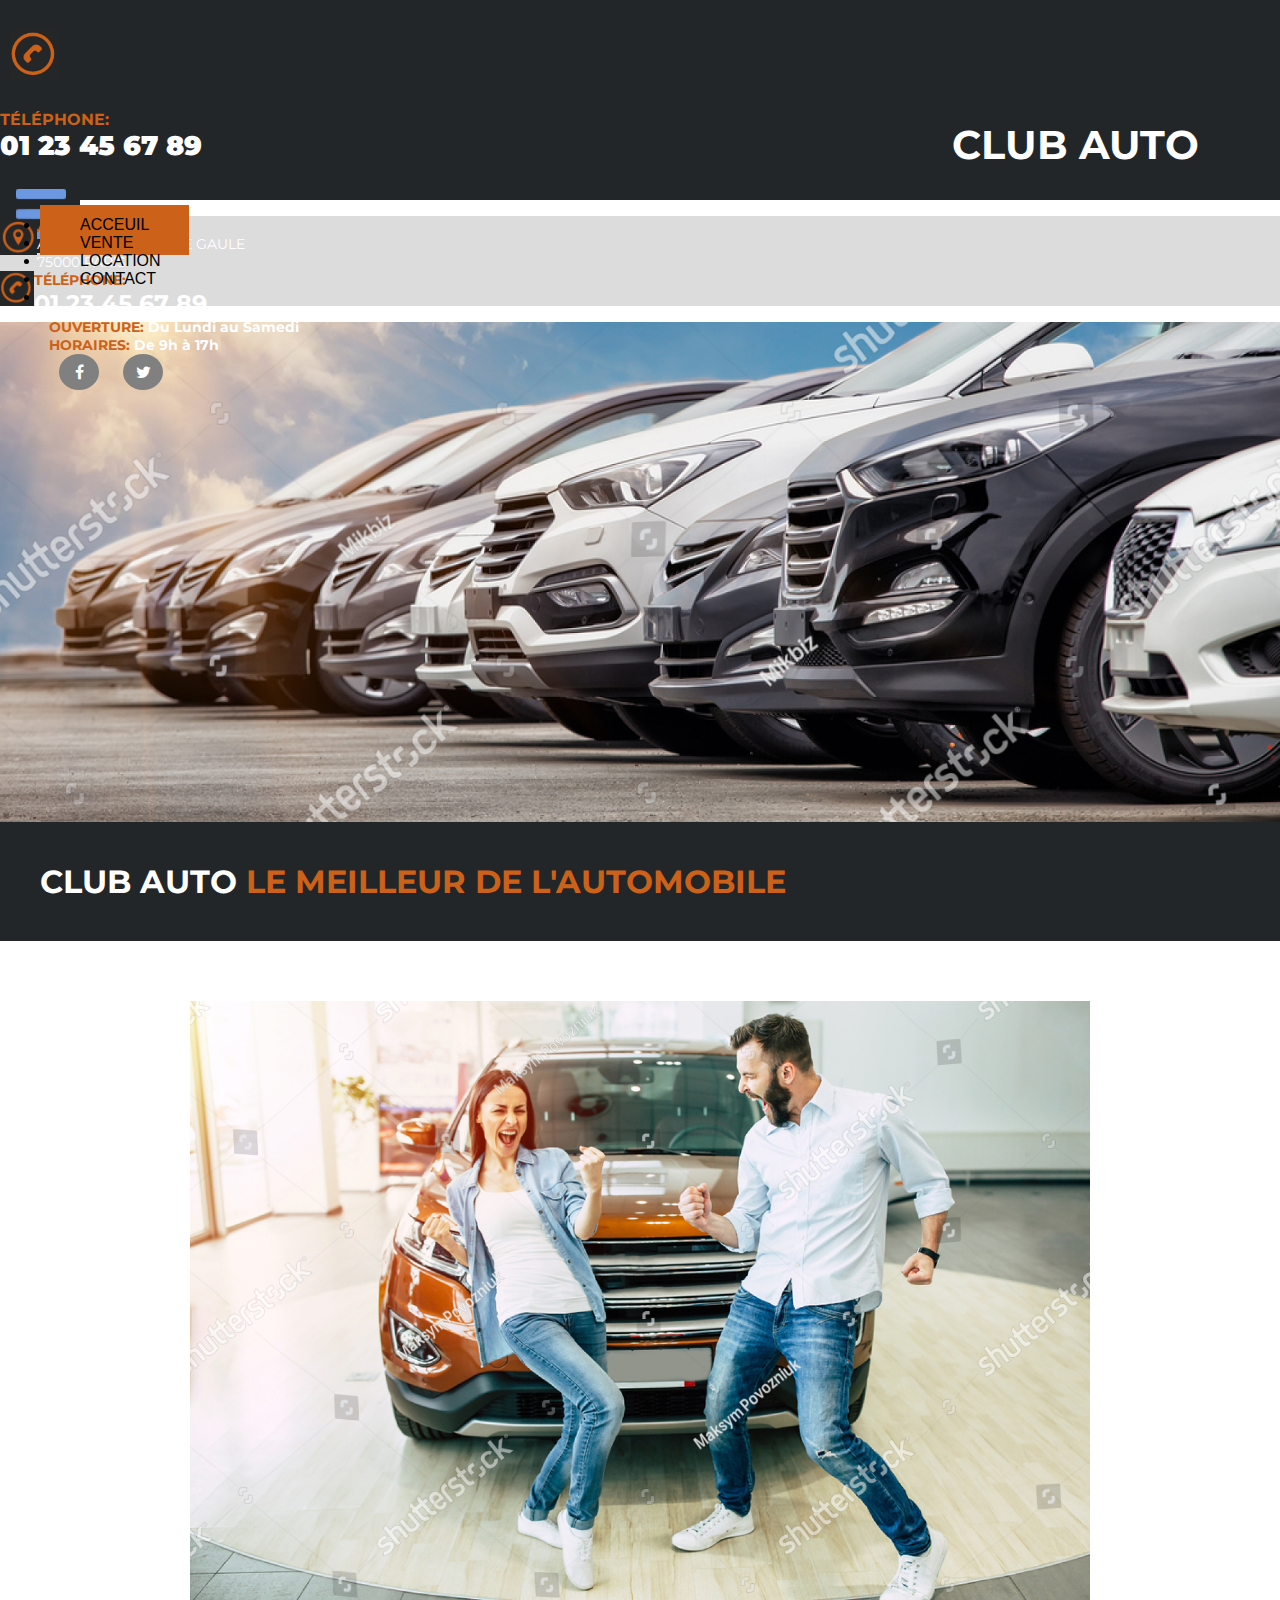
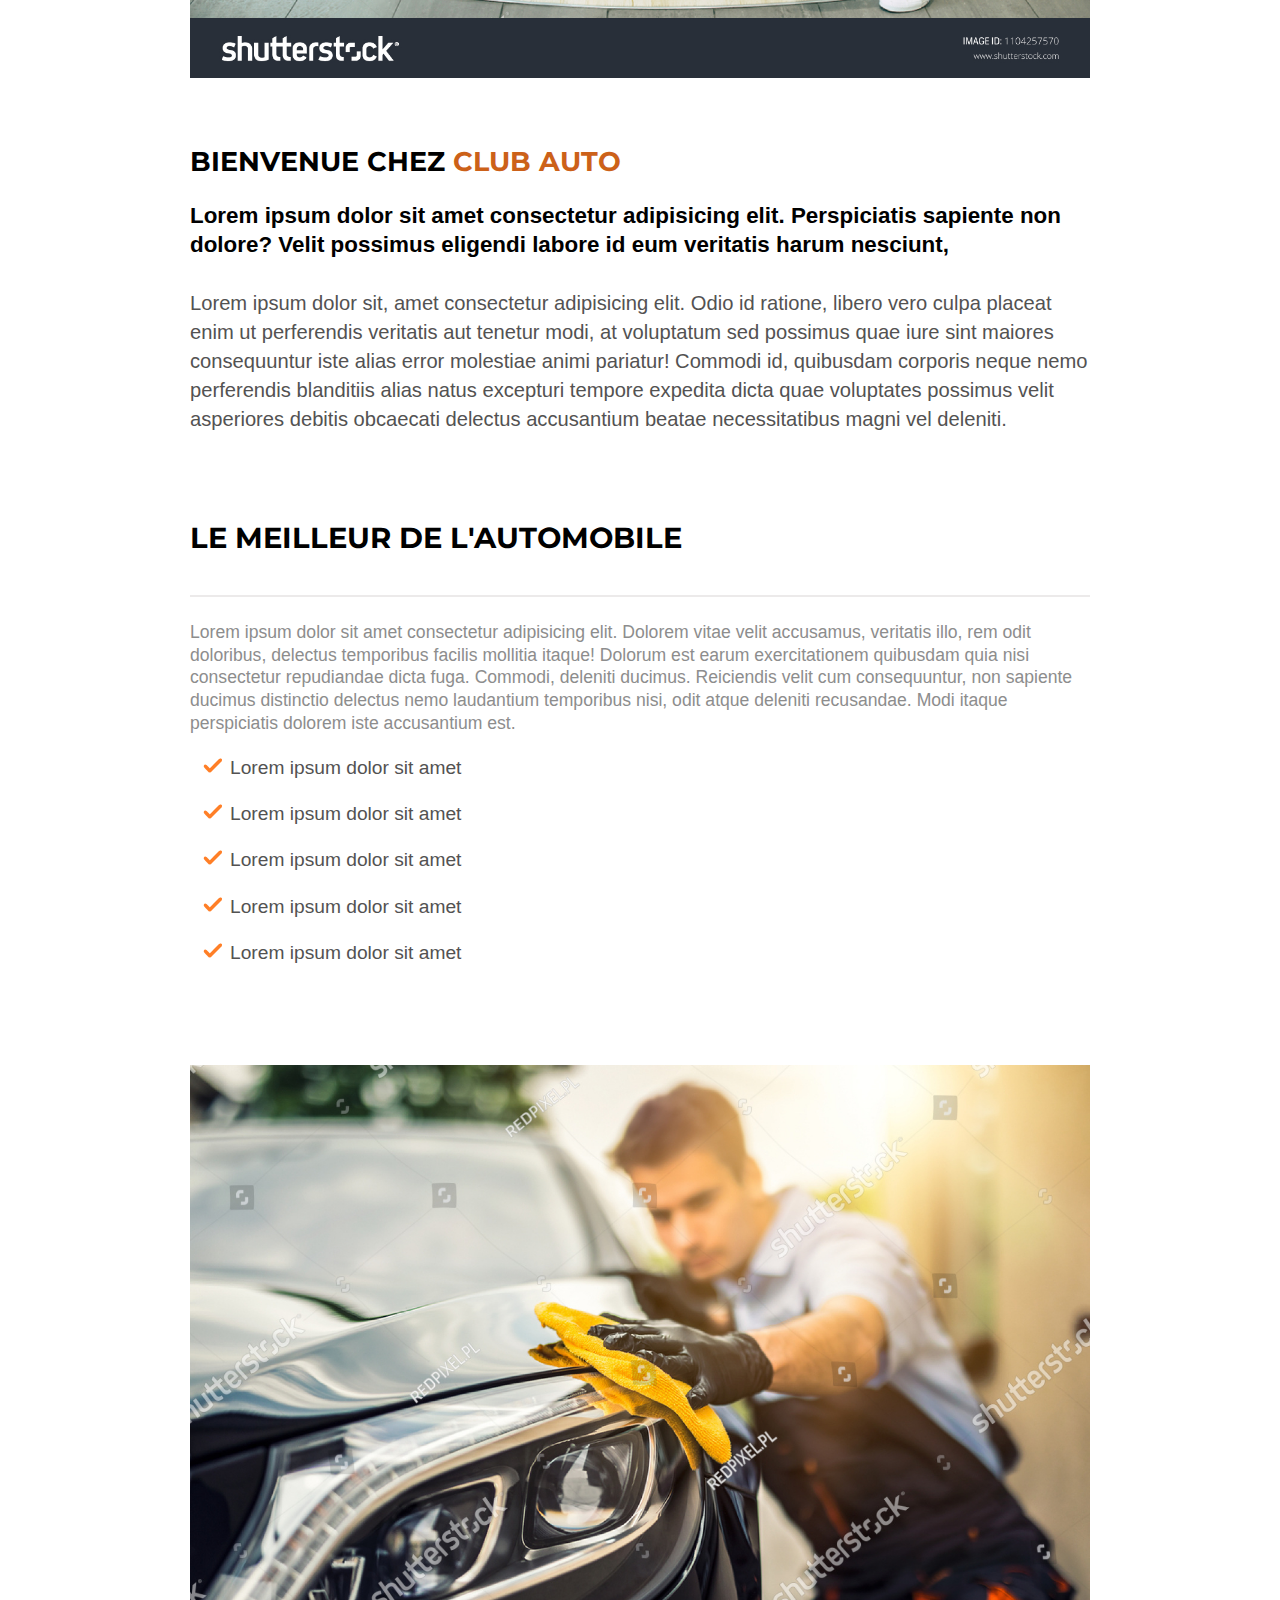
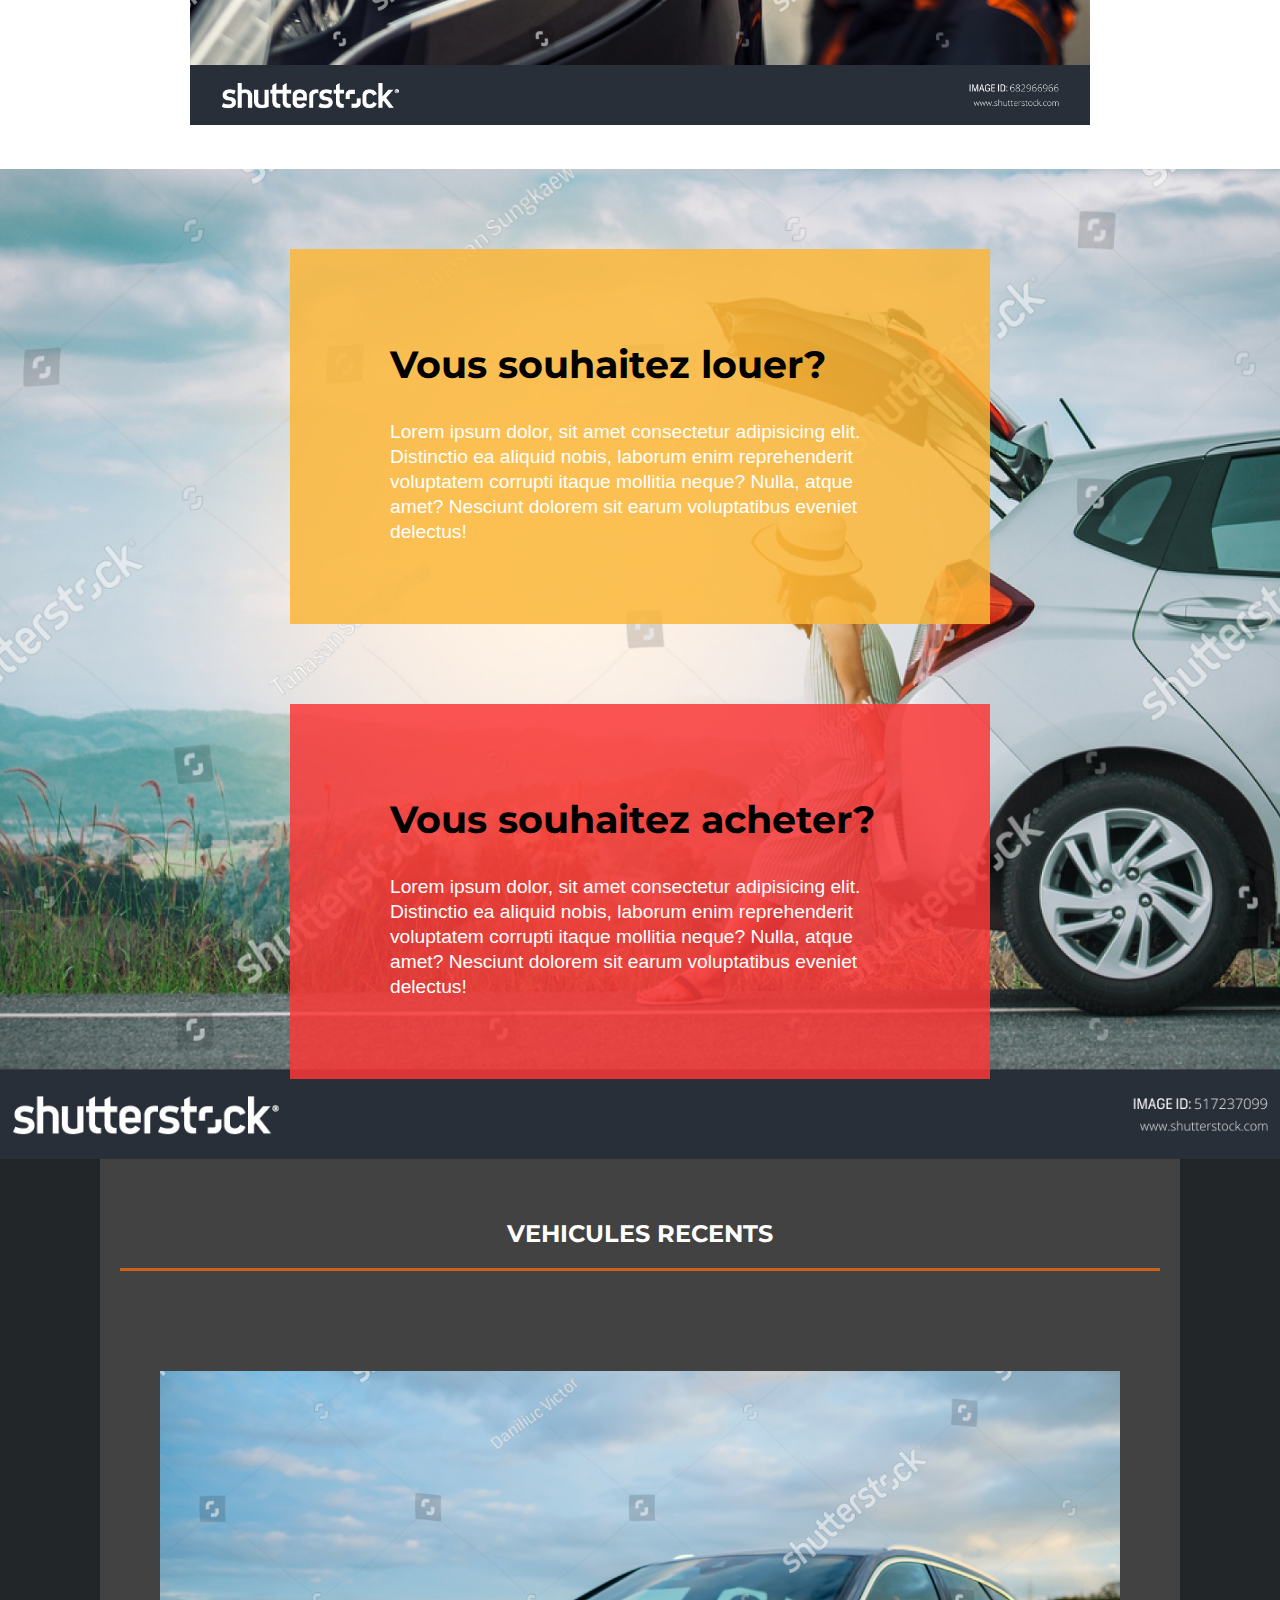
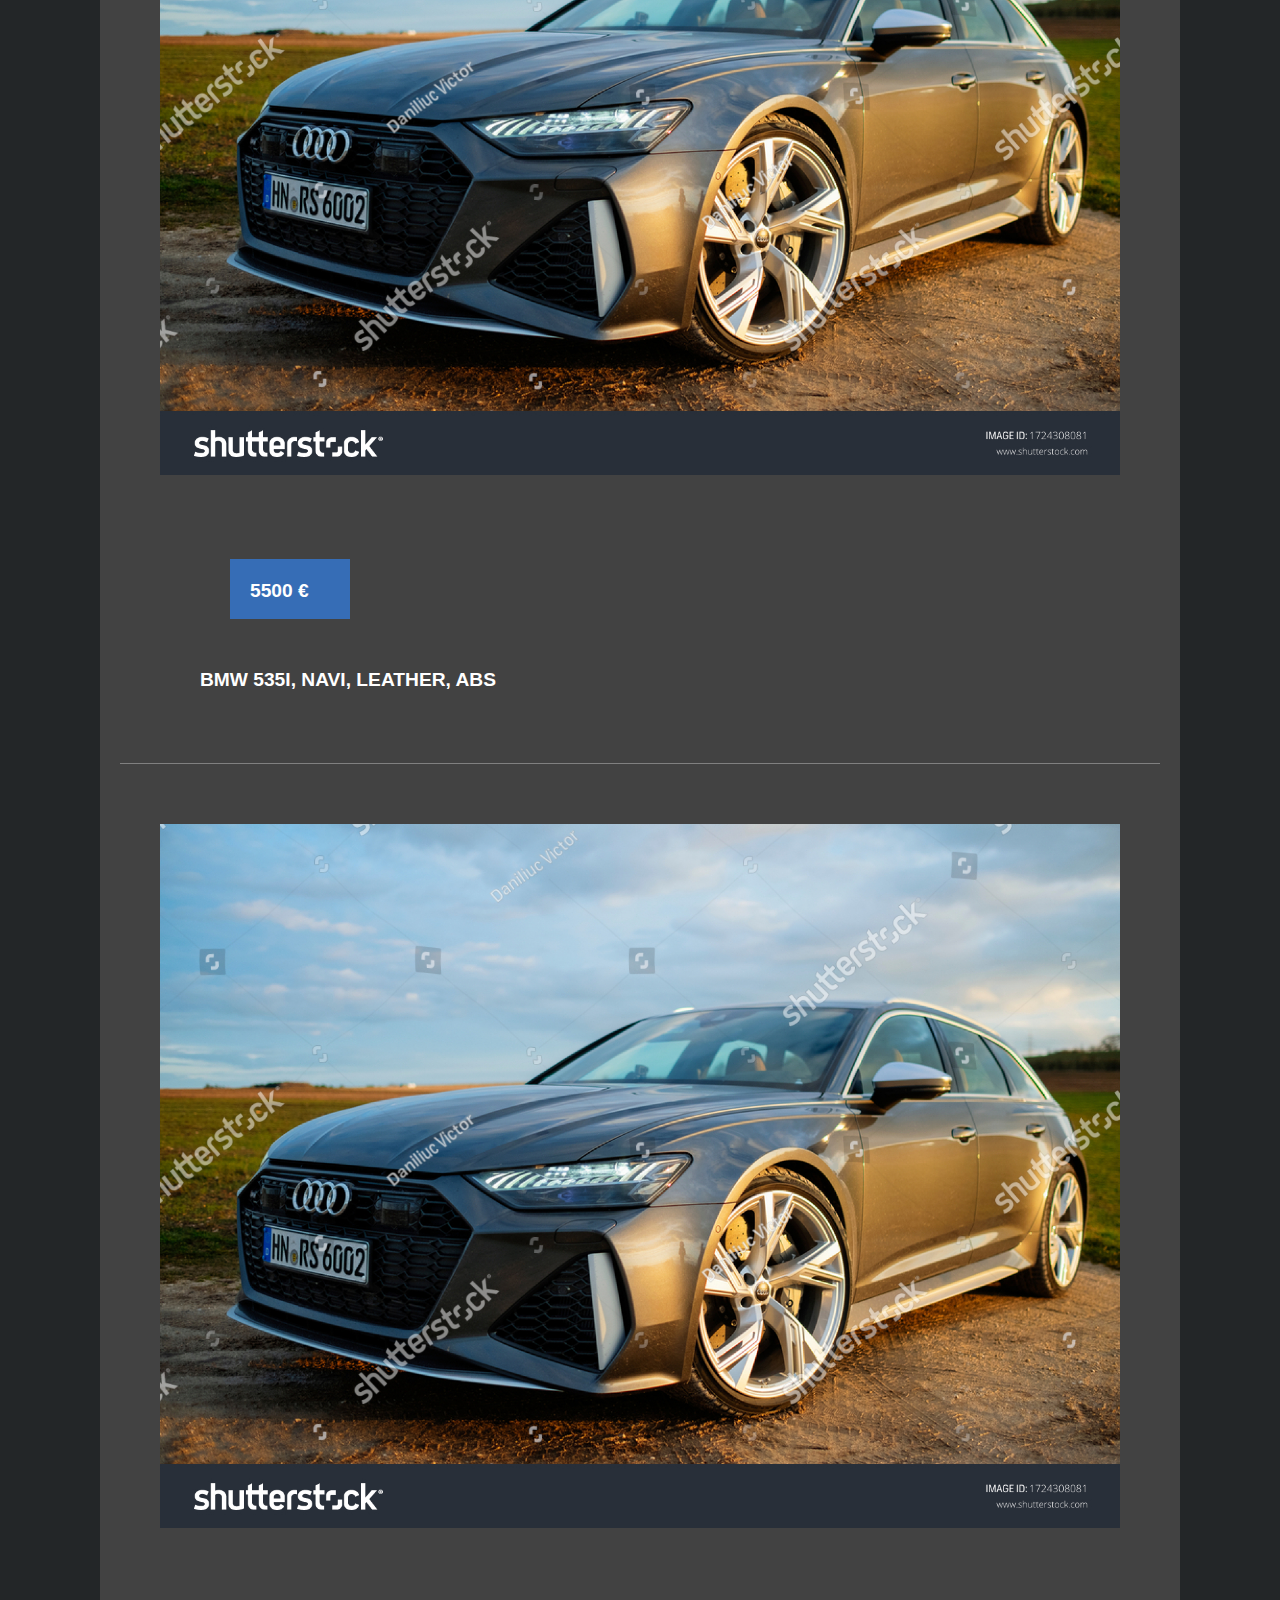
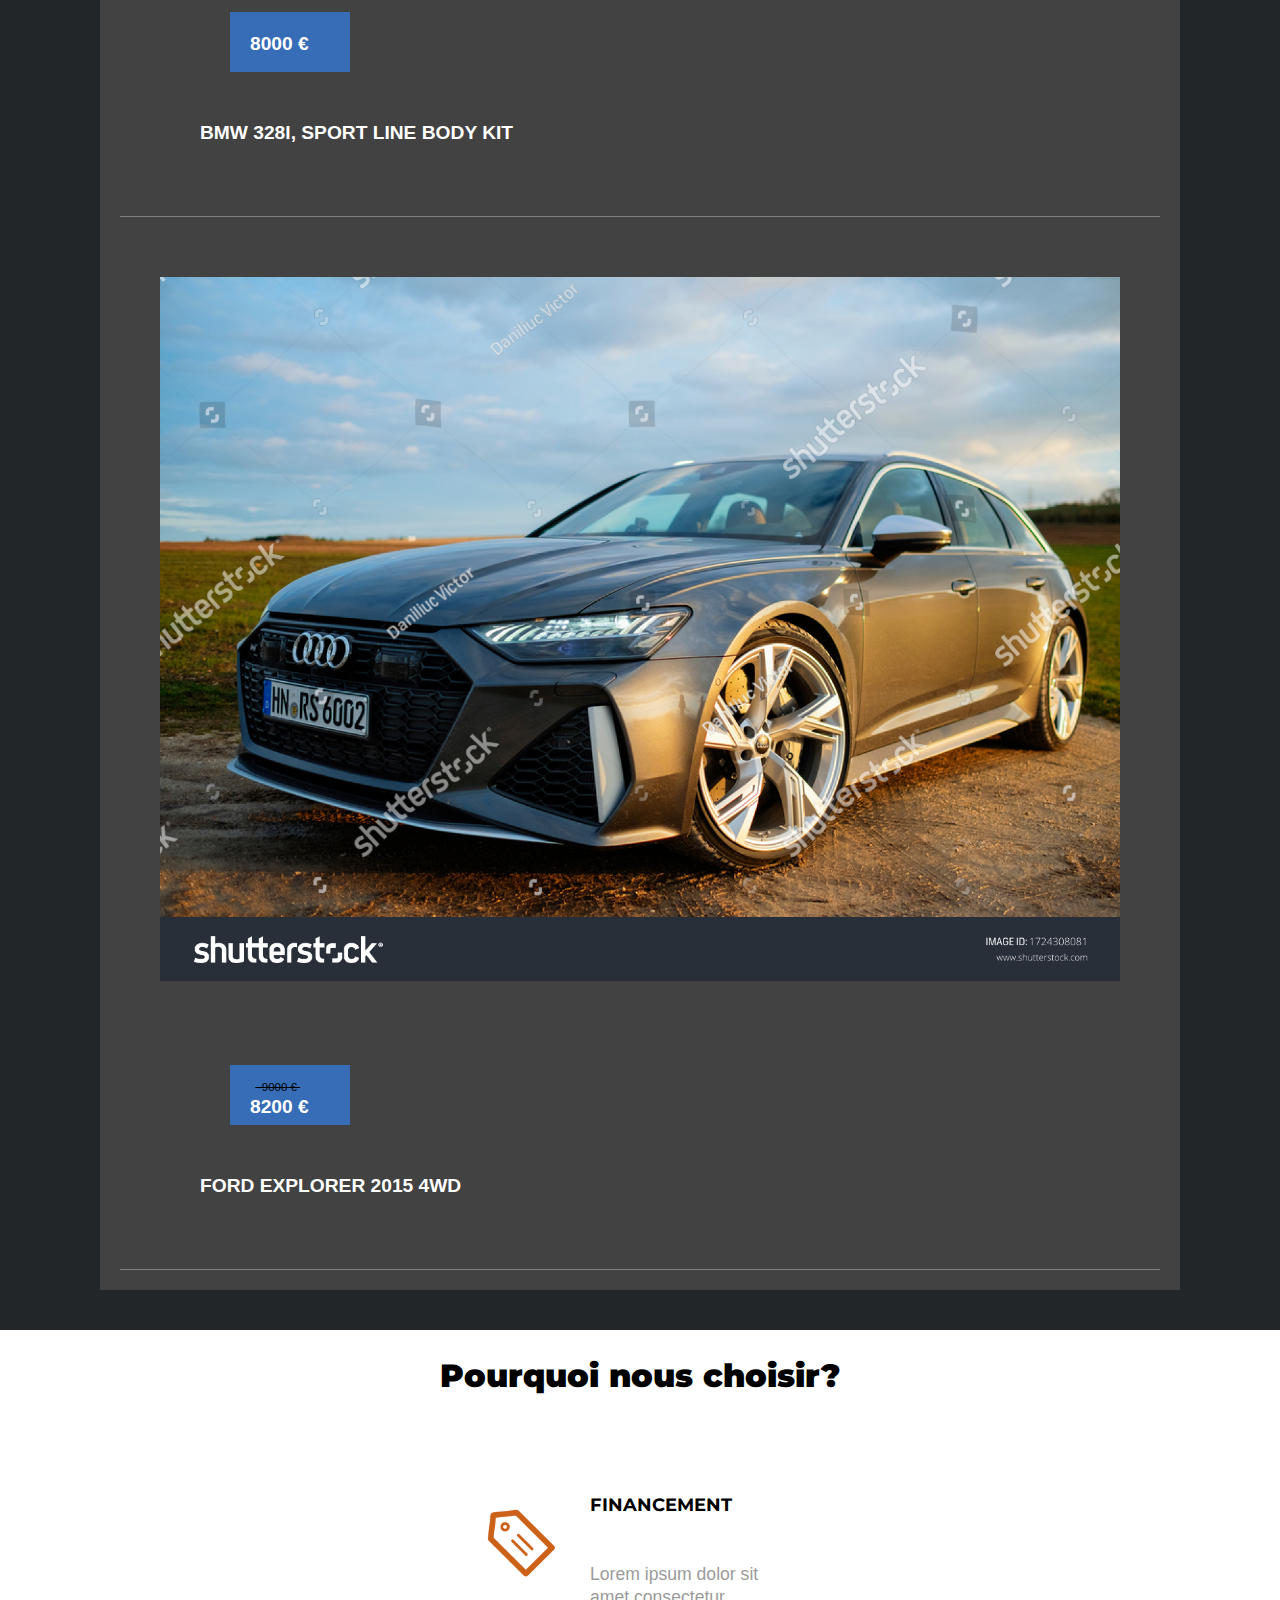
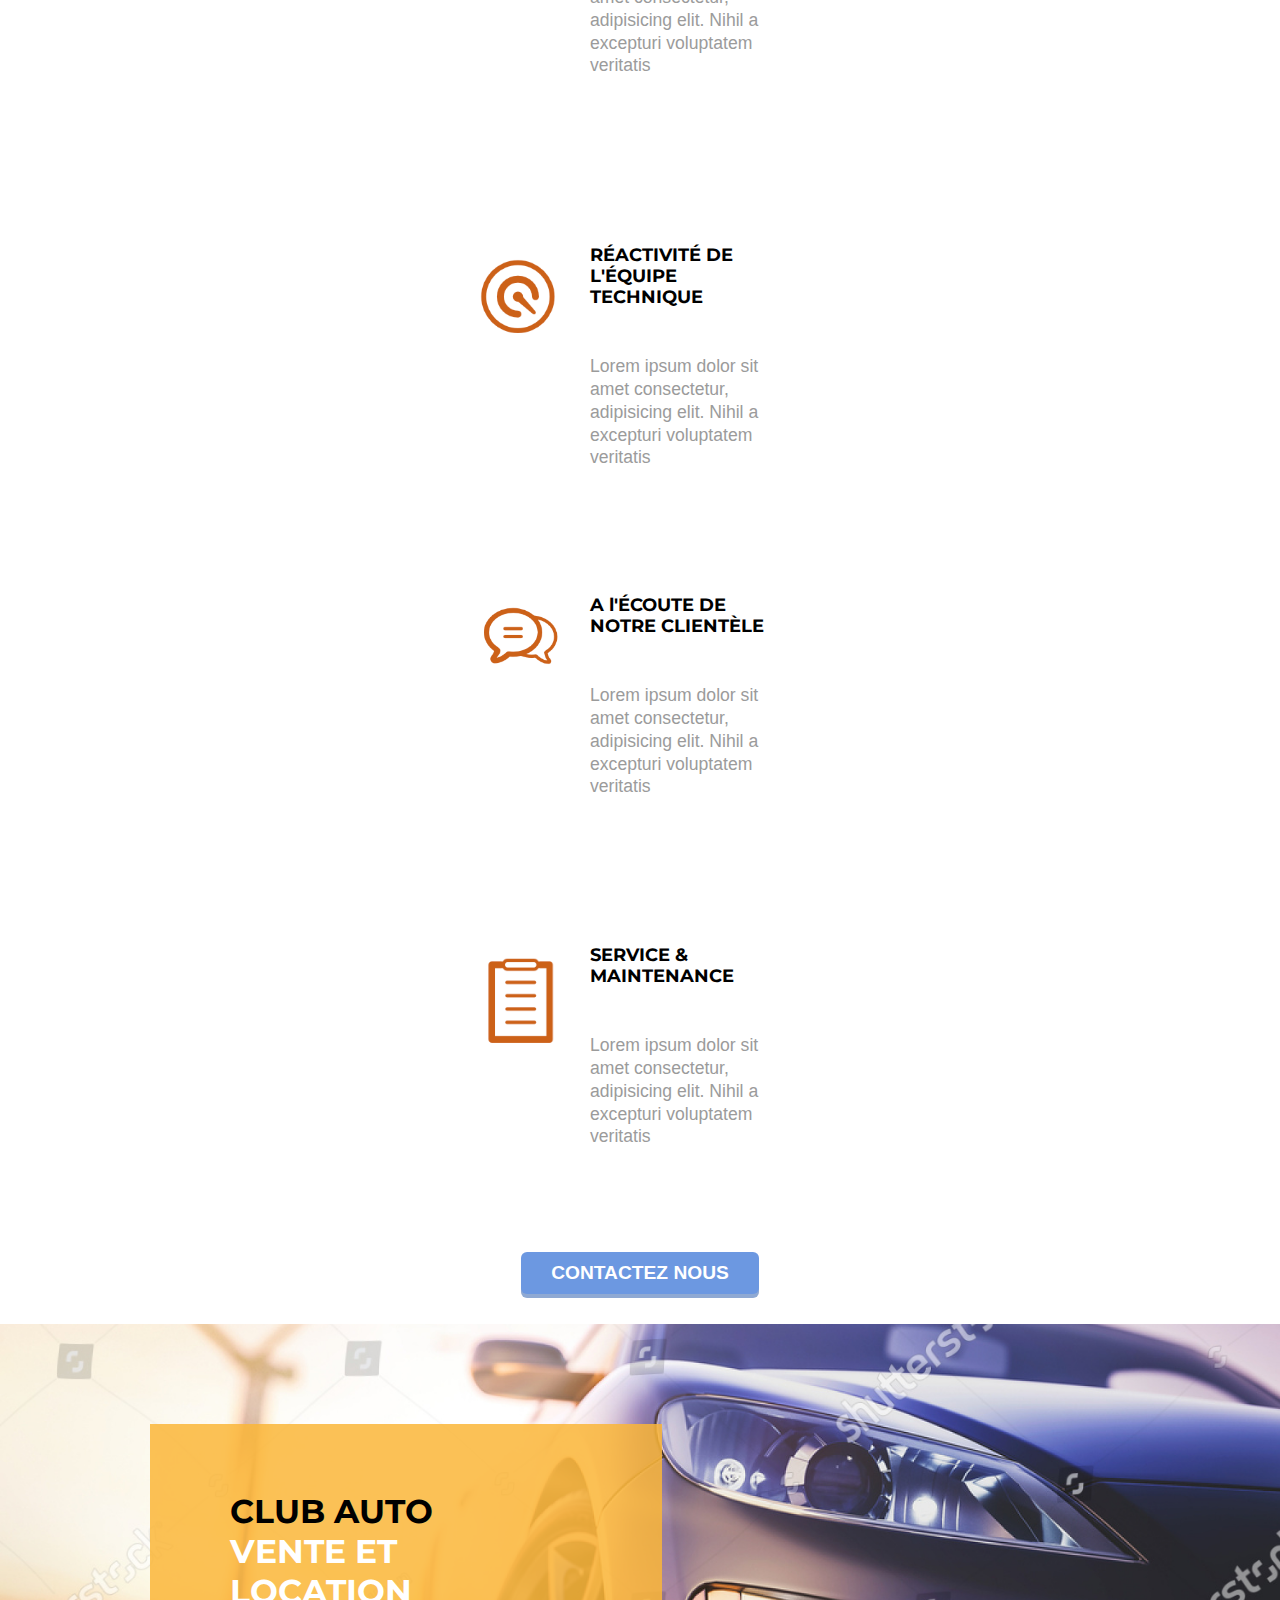
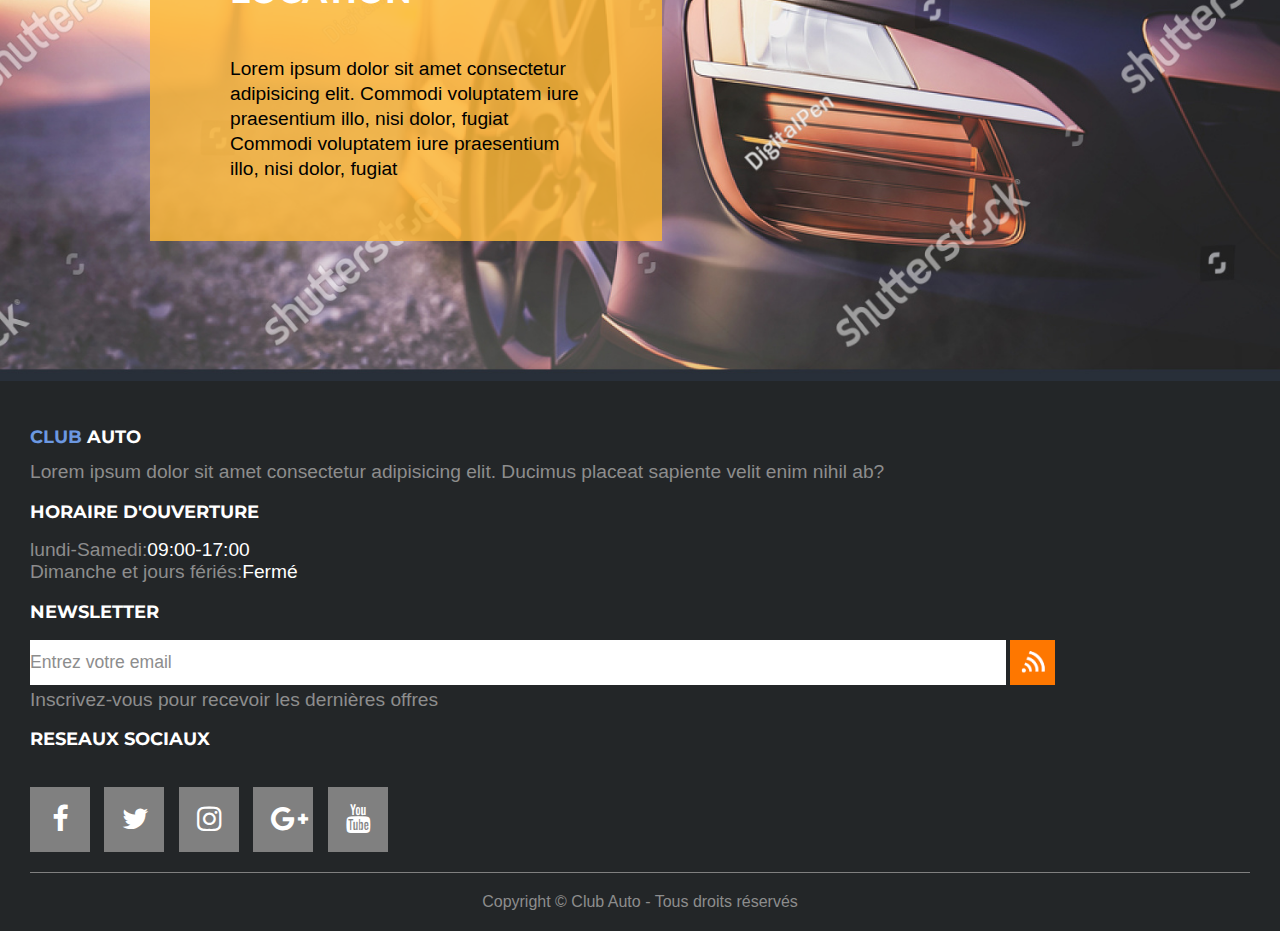
<file: index.html>
<!DOCTYPE html>
<html lang="zxx"> <!-- to avoid W3C WARNING LOREM IPSUM-->

<head>
    <meta charset="utf-8">
    <meta name="description" content="Club Auto est un site de vente et location de vehicules neufs et occasion.">
    <meta name="viewport" content="width=device-width,initial-scale=1.0">
    <!--Sets viewport scale at 1 on any devices -->

    <title>CLUB AUTO-ACCEUIL</title>
    <link href="https://cdn.jsdelivr.net/npm/bootstrap@5.0.2/dist/css/bootstrap.min.css" rel="stylesheet"
        integrity="sha384-EVSTQN3/azprG1Anm3QDgpJLIm9Nao0Yz1ztcQTwFspd3yD65VohhpuuCOmLASjC" crossorigin="anonymous">
    <script src="https://cdn.jsdelivr.net/npm/bootstrap@5.0.2/dist/js/bootstrap.bundle.min.js"
        integrity="sha384-MrcW6ZMFYlzcLA8Nl+NtUVF0sA7MsXsP1UyJoMp4YLEuNSfAP+JcXn/tWtIaxVXM"
        crossorigin="anonymous"></script>

    <link rel="stylesheet" href="/CSS/stylesheet.css">
    <link rel="stylesheet" href="https://cdnjs.cloudflare.com/ajax/libs/font-awesome/4.7.0/css/font-awesome.min.css">
</head>

<body>
    <header>
        <section>
            <div id="topHeaderMobile" class="d-flex d-lg-none">
                <img src="/images/icon-telephone.png" alt="icone telephone">
                <p>T&Eacute;L&Eacute;PHONE: <br>
                    <span>01 23 45 67 89</span>
                </p>
                <div style="margin-left: auto;">

                    <div id="burgerMenu" class="d-block d-lg-none"> <!--disparait au dessus de lg-->
                        <button type="button" data-bs-toggle="collapse" data-bs-target="#navbarNavAltMarkup">
                            <img src="/images/hamburger_blue.png" alt="menu">
                        </button>
                        
                    </div>
                    
                </div>
            </div>
            <div id="topHeaderDesktop" class="d-none d-lg-flex justify-content-lg-center " style="padding-right: 4%;">
                <div>
                    <h1>CLUB AUTO</h1>
                </div>

                <div id="adresseDesktop" class="d-none d-xxl-flex flexible" style="padding-right: 4%;">
                    <img src="/images/icone-adresse.png" alt="icone adresse">
                    <div>
                        <h3>ADRESSE:</h3>
                        <p>AVENUE CHARLES DE GAULE<br>
                            75000 PARIS</p>
                    </div>
                </div>
                <div id="telephoneDesktop" class="flexible px-xl-2">
                    <img src="/images/icon-telephone.png" alt="icone telephone">
                    <div>
                        <h3>T&Eacute;L&Eacute;PHONE:</h3>
                        <p>01 23 45 67 89</p>
                    </div>
                </div>
                <div id="ouvertureDesktop" class="d-none d-xl-block" style="padding-left: 4%;">
                    <h3>OUVERTURE: <span>Du Lundi au Samedi</span><br>
                        HORAIRES: <span>De 9h à 17h</span></h3>
                </div>
                <div id="headerSocial" style="padding-left: 4%;">
                    <a href="#" class="fa fa-facebook"></a>
                    <a href="#" class="fa fa-twitter"></a>
                </div>
            </div>


            <nav class="navbar navbar-expand-lg py-0" style="background-color: rgba(211, 211, 211, 0.788);">

                <div class="collapse navbar-collapse justify-content-end" id="navbarNavAltMarkup">
                    <ul class="navbar-nav me-lg-5">
                        <li class="nav-item"><a class="nav-link text-white fw-bolder" href="/index.html"
                                style="background-color: #CC6119;">ACCEUIL</a></li>
                        <li class="nav-item"><a class="nav-link text-dark fw-bolder" href="/vente.html">VENTE</a></li>
                        <li class="nav-item"><a class="nav-link text-dark fw-bolder" href="/location.html">LOCATION</a>
                        </li>
                        <li class="nav-item"><a class="nav-link text-dark fw-bolder" href="/contact.html">CONTACT</a>
                        </li>
                        <li><div style="width: 150px;" class="d-none d-md-block"></div> <!-- cree le gros decalage a droite sur ecrans larges-->
                        </li>
                        
                    </ul>
                </div>

            </nav>
            <div id="bannerHeader" class="d-none d-md-block"> <!-- contens background image-->
            </div>
            <div>
                <h1 id="bottomHeader">CLUB AUTO <span>LE MEILLEUR DE L'AUTOMOBILE</span></h1>
            </div>


        </section>

    </header>
    <main>
        <section>
            <div id="bienvenue" class="responsive">
                <figure>
                    <img src="/images/clients.jpg" alt="clients dans l'agence" class="elementArticle">
                </figure>
                <aside class="elementArticle">
                    <h2>BIENVENUE CHEZ <span>CLUB AUTO</span> </h2>
                    <p><strong>Lorem ipsum dolor sit amet consectetur adipisicing elit. Perspiciatis sapiente non
                            dolore? Velit possimus eligendi labore id eum veritatis harum nesciunt, </strong> <br><br>
                        <span>Lorem ipsum dolor sit, amet consectetur adipisicing elit. Odio id ratione, libero vero
                            culpa placeat enim ut perferendis veritatis aut tenetur modi, at voluptatum sed possimus
                            quae iure sint maiores consequuntur iste alias error molestiae animi pariatur! Commodi id,
                            quibusdam corporis neque nemo perferendis blanditiis alias natus excepturi tempore expedita
                            dicta quae voluptates possimus velit asperiores debitis obcaecati delectus accusantium
                            beatae necessitatibus magni vel deleniti.</span>
                    </p>
                </aside>

            </div>
            <div id="leMeilleur" class="responsive">

                <div class="elementArticle">
                    <h2>LE MEILLEUR DE L'AUTOMOBILE </h2>
                    <p>Lorem ipsum dolor sit amet consectetur adipisicing elit. Dolorem vitae velit accusamus, veritatis
                        illo, rem odit doloribus, delectus temporibus facilis mollitia itaque! Dolorum est earum
                        exercitationem quibusdam quia nisi consectetur repudiandae dicta fuga. Commodi, deleniti
                        ducimus. Reiciendis velit cum consequuntur, non sapiente ducimus distinctio delectus nemo
                        laudantium temporibus nisi, odit atque deleniti recusandae. Modi itaque perspiciatis dolorem
                        iste accusantium est.</p>
                    <ul>
                        <li>
                            <p>Lorem ipsum dolor sit amet</p>
                        </li>
                        <li>
                            <p>Lorem ipsum dolor sit amet</p>
                        </li>
                        <li>
                            <p>Lorem ipsum dolor sit amet</p>
                        </li>
                        <li>
                            <p>Lorem ipsum dolor sit amet</p>
                        </li>
                        <li>
                            <p>Lorem ipsum dolor sit amet</p>
                        </li>
                    </ul>
                </div>
                <figure>
                    <img src="/images/entretien.jpg" alt="clients dans l'agence" class="elementArticle">
                </figure>
            </div>
        </section>
        <div id="louerAcheter">
            <div class="responsive">
                <a href="/location.html">
                    <h2>Vous souhaitez louer?</h2>
                    <p>Lorem ipsum dolor, sit amet consectetur adipisicing elit. Distinctio ea aliquid nobis, laborum
                        enim reprehenderit voluptatem corrupti itaque mollitia neque? Nulla, atque amet? Nesciunt
                        dolorem sit earum voluptatibus eveniet delectus!</p>
                </a>
                <a href="/vente.html">
                    <h2>Vous souhaitez acheter?</h2>
                    <p>Lorem ipsum dolor, sit amet consectetur adipisicing elit. Distinctio ea aliquid nobis, laborum
                        enim reprehenderit voluptatem corrupti itaque mollitia neque? Nulla, atque amet? Nesciunt
                        dolorem sit earum voluptatibus eveniet delectus!</p>
                </a>
            </div>
        </div>
        <section id="recents">


            <div class="px-2">
                <h2 class="h1">VEHICULES RECENTS</h2>
                <div style="padding: 0; height: 3px; background-color: #CC6119;"></div>
                
            </div>
                <div class="d-flex justify-content-center">

                    <div class="borderBottom">
                        <a href="/vehiculeDetails.html" class="mx-0">
                            <figure><img src="/images/vehicule2.jpg" alt="Audi grise" class="elementArticle"></figure>
                            <div class="d-block d-lg-flex flex-row-reverse m-0">
                                <p CLASS="prix me-lg-0">5500 &euro;</p>
                                <p CLASS="description ms-lg-0">BMW 535I, NAVI, LEATHER, ABS</p>
                            </div>
                        </a>
                    </div>
                    <div  class="d-none d-lg-block borderBottom">
                        <a href="/vehiculeDetails.html" class="mx-0">
                            <figure><img src="/images/vehicule2.jpg" alt="Audi grise" class="elementArticle"></figure>
                            <div class="d-block d-lg-flex flex-row-reverse m-0">
                                <p CLASS="prix me-lg-0">8000 &euro;</p>
                                <p CLASS="description ms-lg-0">BMW 328I, SPORT LINE BODY KIT</p>
                            </div>
                        </a>
                    </div>
                    <div class="d-none d-xxl-block borderBottom">
                        <a href="/vehiculeDetails.html" class="mx-0">
                            <figure><img src="/images/vehicule2.jpg" alt="Audi grise" class="elementArticle"></figure>
                            <div class="d-block d-lg-flex flex-row-reverse m-0">
                                <p CLASS="prixBarre me-lg-0">&nbsp;<span>&nbsp; 9000 &euro;&nbsp;</span><br>8200 &euro;</p>
                                <p CLASS="description ms-lg-0">FORD EXPLORER 2015 4WD</p>
                            </div>
                        </a>
                    </div>
                </div>
            
        </section>
        <section id="choisir">
            <h2>Pourquoi nous choisir?</h2>
            <section class="responsive">
                <div class="iconBlock">
                    <img src="/images/icon1.png" alt="etiquette">
                    <div>
                        <h3>FINANCEMENT</h3>
                        <p>Lorem ipsum dolor sit amet consectetur, adipisicing elit. Nihil a excepturi voluptatem
                            veritatis </p>
                    </div>
                </div>
                <div class="iconBlock">
                    <img src="/images/icon2.png" alt="Jauge de vitesse">
                    <div>
                        <h3>R&Eacute;ACTIVIT&Eacute; DE L'&Eacute;QUIPE TECHNIQUE</h3>
                        <p>Lorem ipsum dolor sit amet consectetur, adipisicing elit. Nihil a excepturi voluptatem
                            veritatis </p>
                    </div>
                </div>
                <div class="iconBlock">
                    <img src="/images/icon3.png" alt="Bulle de conversation">
                    <div>
                        <h3>A l'&Eacute;COUTE DE NOTRE CLIENT&Egrave;LE</h3>
                        <p>Lorem ipsum dolor sit amet consectetur, adipisicing elit. Nihil a excepturi voluptatem
                            veritatis</p>
                    </div>
                </div>
                <div class="iconBlock">
                    <img src="/images/icon4.png" alt="carnet de notes">
                    <div>
                        <h3>SERVICE & MAINTENANCE</h3>
                        <p>Lorem ipsum dolor sit amet consectetur, adipisicing elit. Nihil a excepturi voluptatem
                            veritatis</p>
                    </div>
                </div>
            </section>

            <div id="contactButton">
                <a href="/contact.html" class="contactButton">CONTACTEZ NOUS</a>
            </div>
        </section>
        <div id="venteLocation">
            <article>
                <h2>CLUB AUTO <br> <span>VENTE ET LOCATION</span> </h2>
                <p>Lorem ipsum dolor sit amet consectetur adipisicing elit. Commodi voluptatem iure praesentium illo,
                    nisi dolor, fugiat Commodi voluptatem iure praesentium illo, nisi dolor, fugiat</p>
            </article>
        </div>
    </main>
    <footer>
        <div id="topFooter">
            <section class="footerFlexContainer">
                <h2 class="blue">CLUB<span> AUTO</span></h2>
                <p>Lorem ipsum dolor sit amet consectetur adipisicing elit. Ducimus placeat sapiente velit enim nihil
                    ab?</p>
            </section>
            <section class="footerFlexContainer">
                <h3>HORAIRE D'OUVERTURE</h3>
                <p>lundi-Samedi:<span>09:00-17:00</span></p>
                <p>Dimanche et jours fériés:<span>Fermé</span></p>
            </section>
            <section class="footerFlexContainer">
                <h3>NEWSLETTER</h3>
                <form action="email.html">
                    <div class="btn-group">
                        <input type="email" name="email" id="email" value="Entrez votre email">
                        <button class="ps-1" id="submit" type="submit"></button>
                    </div>

                    <p>Inscrivez-vous pour recevoir les dernières offres</p>
                </form>
            </section>
            <section class="footerFlexContainer">
                <h3>RESEAUX SOCIAUX</h3>
                <div id="social">
                    <a href="#" class="fa fa-facebook"></a>
                    <a href="#" class="fa fa-twitter"></a>
                    <a href="#" class="fa fa-instagram"></a>
                    <a href="#" class="fa fa-google-plus"></a>
                    <a href="#" class="fa fa-youtube"></a>
                </div>
            </section>

        </div>

        <div>
            <p id="copy">Copyright &copy; Club Auto - Tous droits réservés</p>
        </div>
    </footer>
</body>

</html>
</file>
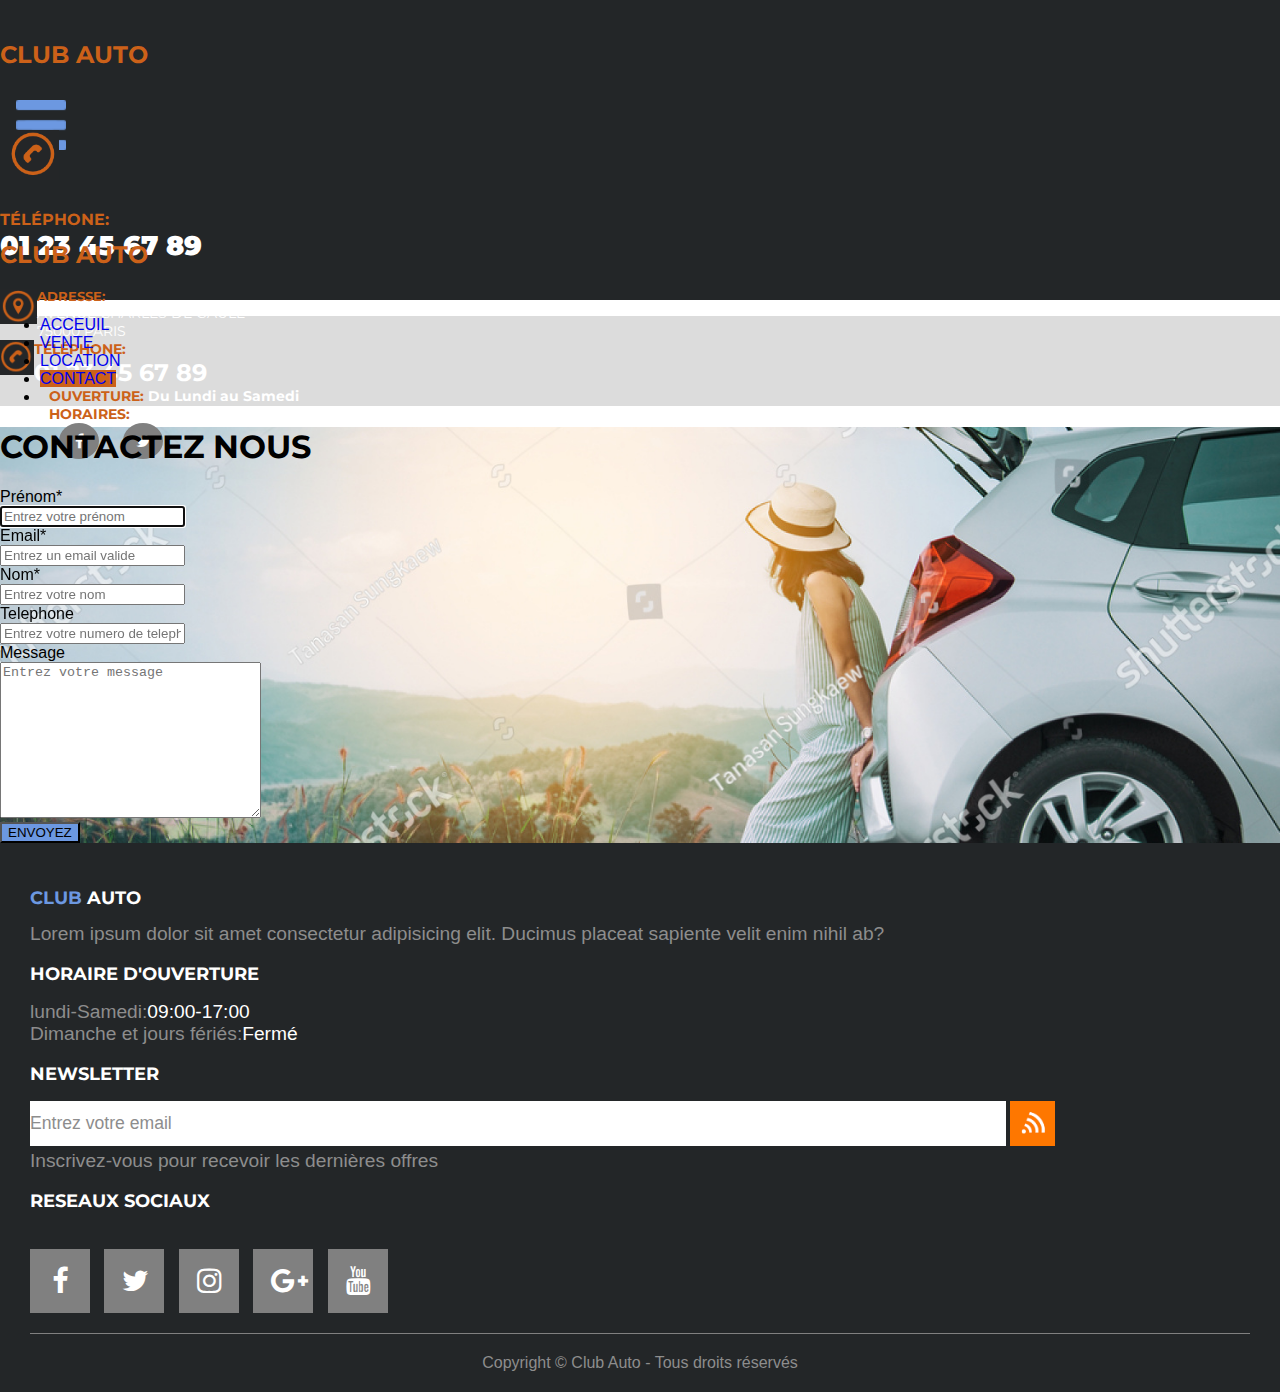
<file: contact.html>
<!DOCTYPE html>
<html lang="fr">

<head>
    <meta charset="utf-8">
    <meta name="description" content="Club Auto est un site de vente et location de vehicules neufs et occasion.">
    <meta name="viewport" content="width=device-width,initial-scale=1.0">
    <!--Sets viewport scale at 1 on any devices -->

    <title>CLUB AUTO-VEHICULE</title>
    <link href="https://cdn.jsdelivr.net/npm/bootstrap@5.0.2/dist/css/bootstrap.min.css" rel="stylesheet"
        integrity="sha384-EVSTQN3/azprG1Anm3QDgpJLIm9Nao0Yz1ztcQTwFspd3yD65VohhpuuCOmLASjC" crossorigin="anonymous">
    <script src="https://cdn.jsdelivr.net/npm/bootstrap@5.0.2/dist/js/bootstrap.bundle.min.js"
        integrity="sha384-MrcW6ZMFYlzcLA8Nl+NtUVF0sA7MsXsP1UyJoMp4YLEuNSfAP+JcXn/tWtIaxVXM"
        crossorigin="anonymous"></script>

    <link rel="stylesheet" href="/CSS/stylesheetloc.css"> <!-- utilise la meme stylesheet que location-->
    <link rel="stylesheet" href="https://cdnjs.cloudflare.com/ajax/libs/font-awesome/4.7.0/css/font-awesome.min.css">
</head>

<body class="container-fluid">
    <header>
        <section>
            <div id="topHeaderMobile" class="d-flex d-lg-none">
                <div>
                    <h2 class="h1 pt-3 ps-4" style="font-weight: bolder;">CLUB AUTO</h2>
                </div>
                <div style="margin-left: auto;">

                    <div id="burgerMenu" class="d-block d-lg-none"> <!--disparait au dessus de lg-->
                        <button type="button" data-bs-toggle="collapse" data-bs-target="#navbarNavAltMarkup">
                            <img src="/images/hamburger_blue.png" alt="menu">
                        </button>
                    </div>
                </div>
            </div>
            <div id="topHeaderMobile2" class="d-flex d-lg-none ps-3">
                <img src="/images/icon-telephone.png" alt="icone telephone">
                <p>T&Eacute;L&Eacute;PHONE: <br>
                    <span>01 23 45 67 89</span>
                </p>
            </div>
            <div id="topHeaderDesktop" class="d-none d-lg-flex justify-content-lg-center " style="padding-right: 4%;">
                <div>
                    <h2 class="h1">CLUB AUTO</h2>
                </div>

                <div id="adresseDesktop" class="d-none d-xxl-flex flexible" style="padding-right: 4%;">
                    <img src="/images/icone-adresse.png" alt="icone adresse">
                    <div>
                        <h3>ADRESSE:</h3>
                        <p>AVENUE CHARLES DE GAULE<br>
                            75000 PARIS</p>
                    </div>
                </div>
                <div id="telephoneDesktop" class="flexible px-xl-2">
                    <img src="/images/icon-telephone.png" alt="icone telephone">
                    <div>
                        <h3>T&Eacute;L&Eacute;PHONE:</h3>
                        <p>01 23 45 67 89</p>
                    </div>
                </div>
                <div id="ouvertureDesktop" class="d-none d-xl-block" style="padding-left: 4%;">
                    <h3>OUVERTURE: <span>Du Lundi au Samedi</span><br>
                        HORAIRES: <span>De 9h à 17h</span></h3>
                </div>
                <div id="headerSocial" style="padding-left: 4%;">
                    <a href="#" class="fa fa-facebook"></a>
                    <a href="#" class="fa fa-twitter"></a>
                </div>
            </div>
            <nav class="navbar navbar-expand-lg py-0" style="background-color: rgba(211, 211, 211, 0.788);">

                <div class="collapse navbar-collapse justify-content-end" id="navbarNavAltMarkup">
                    <ul class="navbar-nav">
                        <li class="nav-item"><a class="nav-link text-dark fw-bolder" href="/index.html">ACCEUIL</a>
                        </li>
                        <li class="nav-item"><a class="nav-link text-dark fw-bolder" href="/vente.html">VENTE</a>
                        </li>
                        <li class="nav-item"><a class="nav-link text-dark  fw-bolder" href="/location.html">LOCATION</a>
                        </li>
                        <li class="nav-item"><a class="nav-link text-white fw-bolder" href="/contact.html"
                                style="background-color: #CC6119;">CONTACT</a>
                        </li>
                        <li>
                            <div style="width: 150px;" class="d-none d-md-block"></div>
                        </li>
                        <!-- cree le gros decalage a droite sur ecrans larges-->
                    </ul>
                </div>
            </nav>
        </section>
    </header>

    <div class="container">     <!-- MAIN SECTION START HERE-->
        <main class="contactBg px-1 py-5">
            <div class="bg-white m-4">
                <h1 class="fw-bolder p-2">CONTACTEZ NOUS</h1>
                <form action="datasFormulaire.html" id="formContact" class="container-fluid row">
                    <div class="m-2 m-lg-0 col-lg-4">
                        <div class="mb-3">
                            <label for="fName" class="form-label">Prénom*<br></label>
                            <input type="text" name="fName" id="fName" required autofocus class="form-control bg-light"
                                placeholder="Entrez votre prénom">
                        </div>
                        <div class="mb-3">
                            <label for="formEmail" class="form-label">Email*<br></label>
                            <input type="email" name="formEmail" id="formEmail" required class="form-control bg-light"
                                placeholder="Entrez un email valide">
                        </div>
                    </div>
                    <div class="m-2 m-lg-0 col-12 col-lg-4">
                        <div class="mb-3">
                            <label for="lName" class="form-label">Nom*<br></label>
                            <input type="text" name="lName" id="lName" required class="form-control bg-light"
                                placeholder="Entrez votre nom">
                        </div>
                        <div class="mb-3">
                            <label for="phone" class="form-label">Telephone<br></label>
                            <input type="tel" name="phone" id="phone" class="form-control bg-light"
                                placeholder="Entrez votre numero de telephone">
                        </div>
                    </div>
                    <div class="m-2 m-lg-0 col-12 col-lg-4">
                        <div>
                            <label for="msg" class="form-label">Message<br></label>
                            <textarea name="msg" id="msg" cols="30" rows="10" class="form-control bg-light"
                                placeholder="Entrez votre message"></textarea>
                        </div>
                        <button type="submit" class="btn-lg bg-custom--blue m-3 text-white fw-bolder">ENVOYEZ</button>
                    </div>
                </form>
            </div>
        </main>
    </div>

    <footer>
        <div id="topFooter">
            <section class="footerFlexContainer my-4">
                <h2 class="blue">CLUB<span> AUTO</span></h2>
                <p>Lorem ipsum dolor sit amet consectetur adipisicing elit. Ducimus placeat sapiente velit enim nihil
                    ab?</p>
            </section>
            <section class="footerFlexContainer my-4">
                <h3>HORAIRE D'OUVERTURE</h3>
                <p>lundi-Samedi:<span>09:00-17:00</span></p>
                <p>Dimanche et jours fériés:<span>Fermé</span></p>
            </section>
            <section class="footerFlexContainer my-4">
                <h3>NEWSLETTER</h3>
                <form action="email.html">
                    <div class="btn-group">
                        <input type="email" name="email" id="email" value="Entrez votre email">
                        <button class="ps-1" id="submit" type="submit"></button>
                    </div>

                    <p>Inscrivez-vous pour recevoir les dernières offres</p>
                </form>
            </section>
            <section class="footerFlexContainer my-4">
                <h3>RESEAUX SOCIAUX</h3>
                <div id="social">
                    <a href="#" class="fa fa-facebook"></a>
                    <a href="#" class="fa fa-twitter"></a>
                    <a href="#" class="fa fa-instagram"></a>
                    <a href="#" class="fa fa-google-plus"></a>
                    <a href="#" class="fa fa-youtube"></a>
                </div>
            </section>
        </div>
        <div>
            <p id="copy">Copyright &copy; Club Auto - Tous droits réservés</p>
        </div>
    </footer>
</body>

</html>
</file>
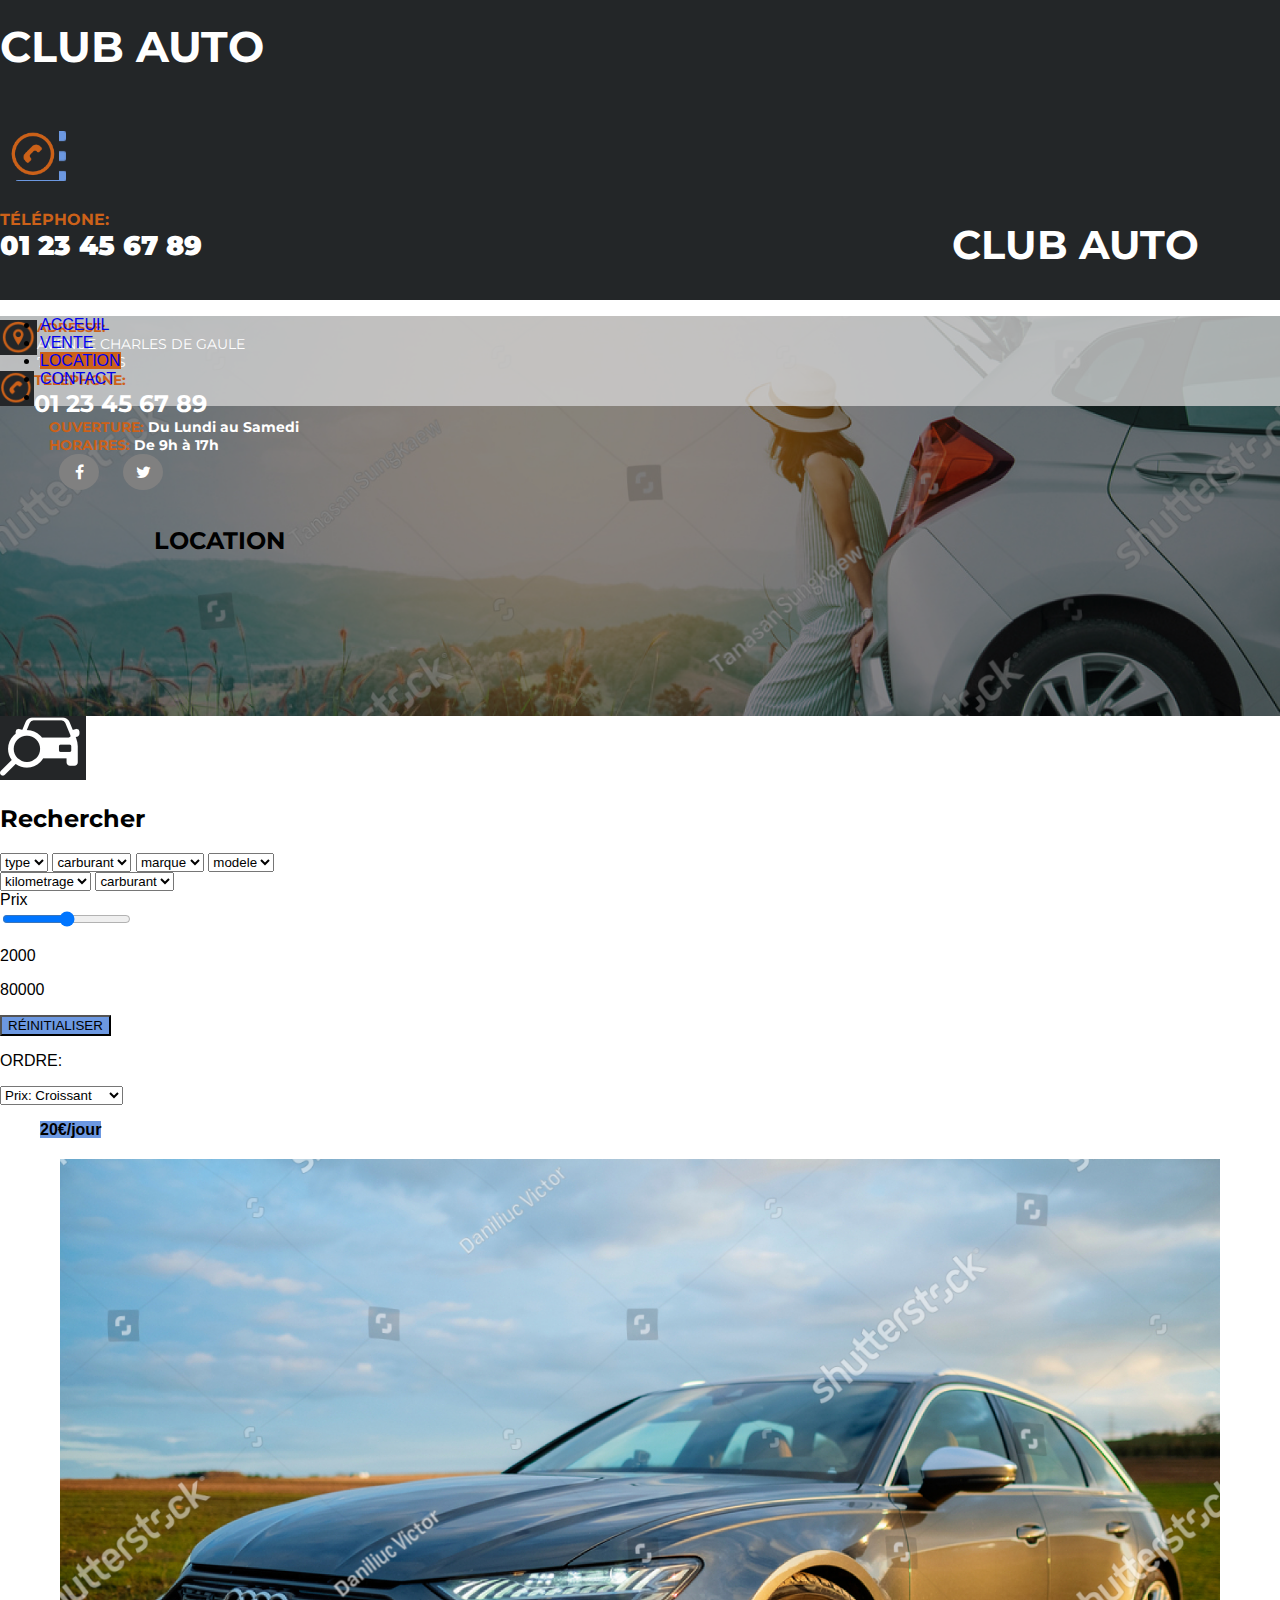
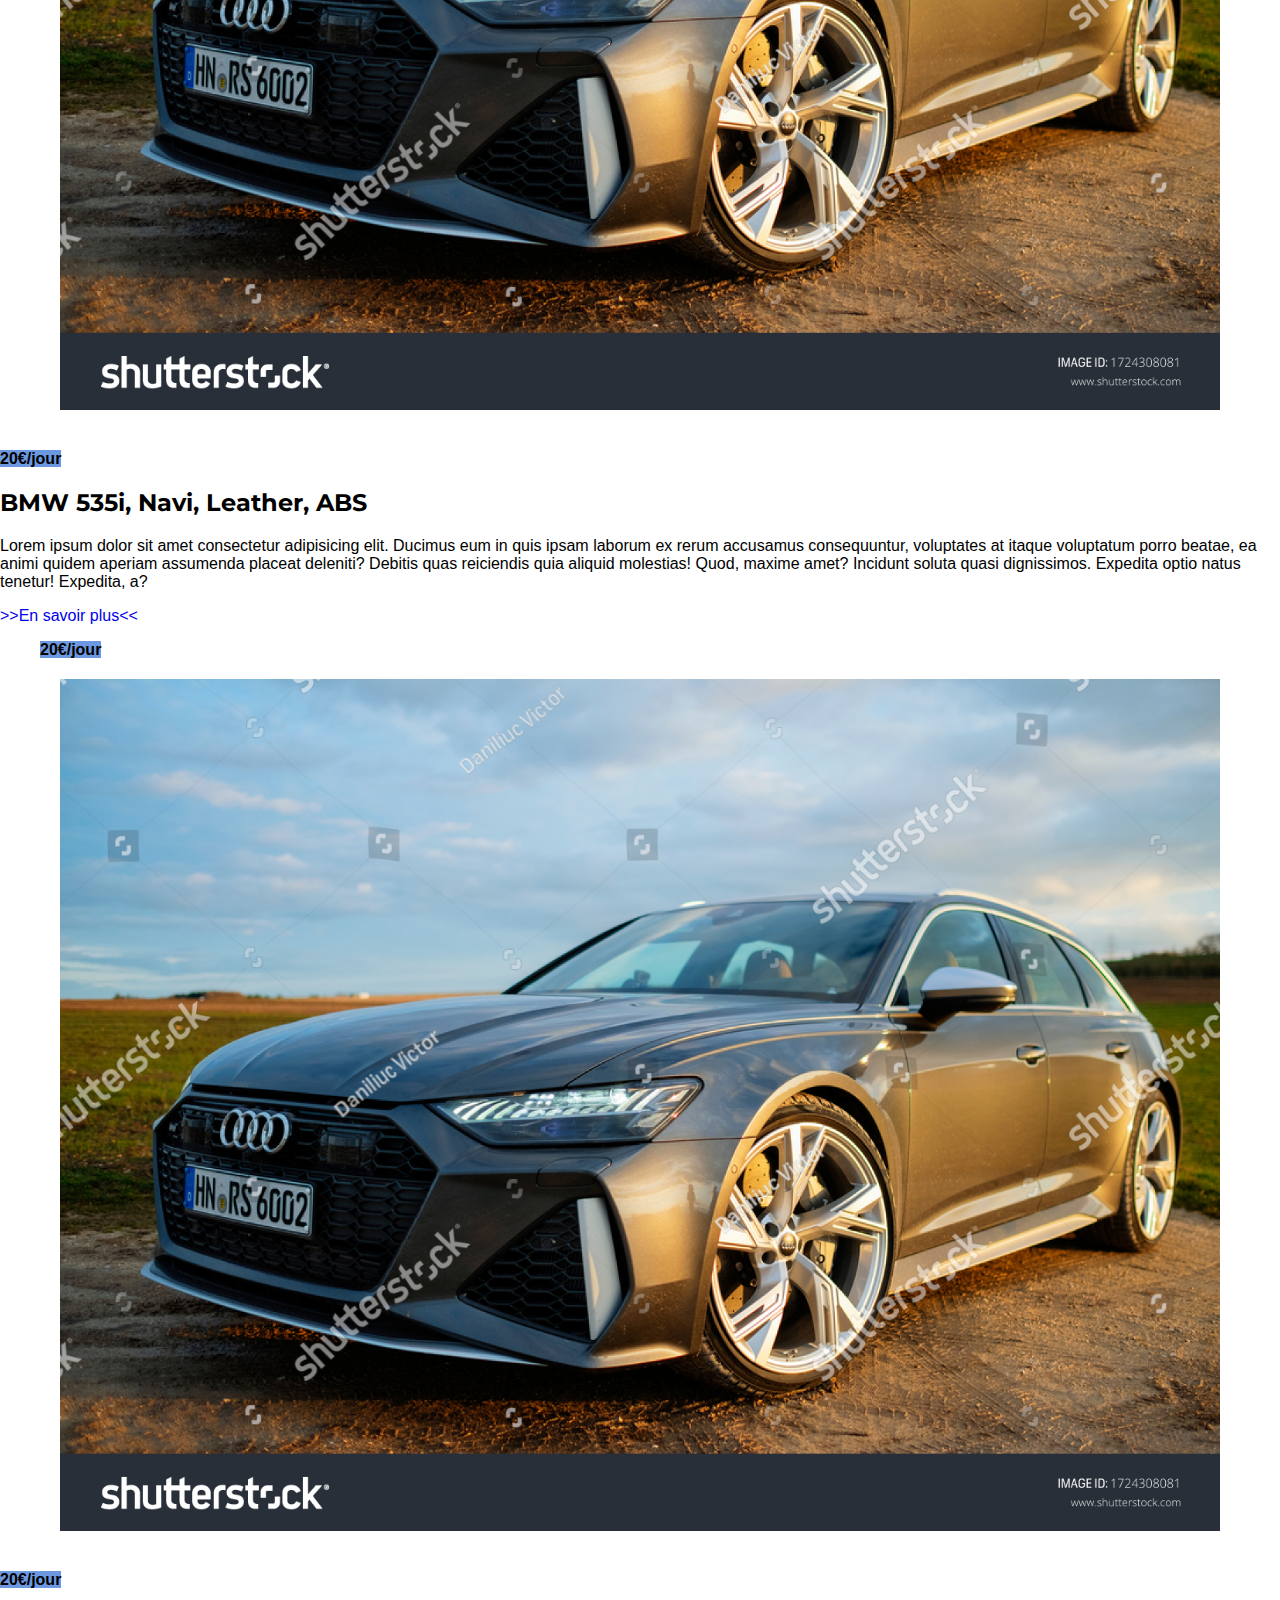
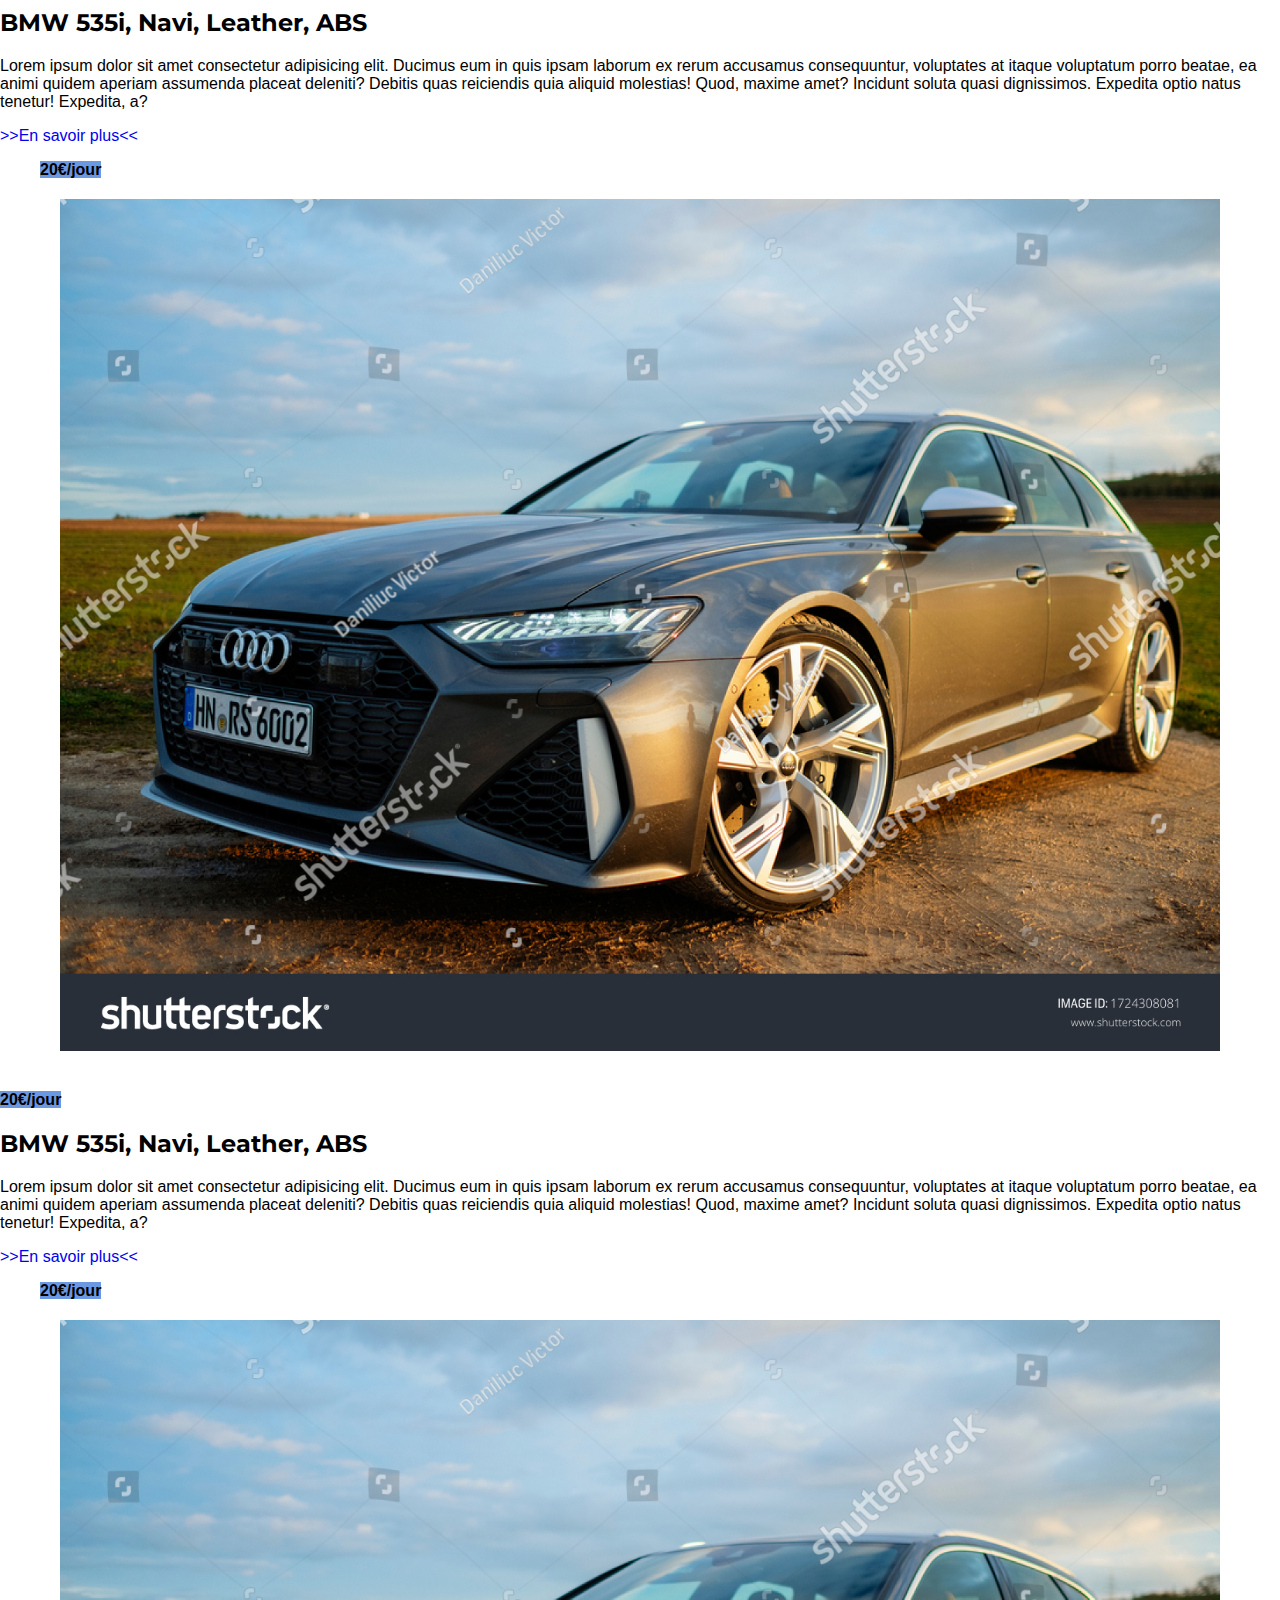
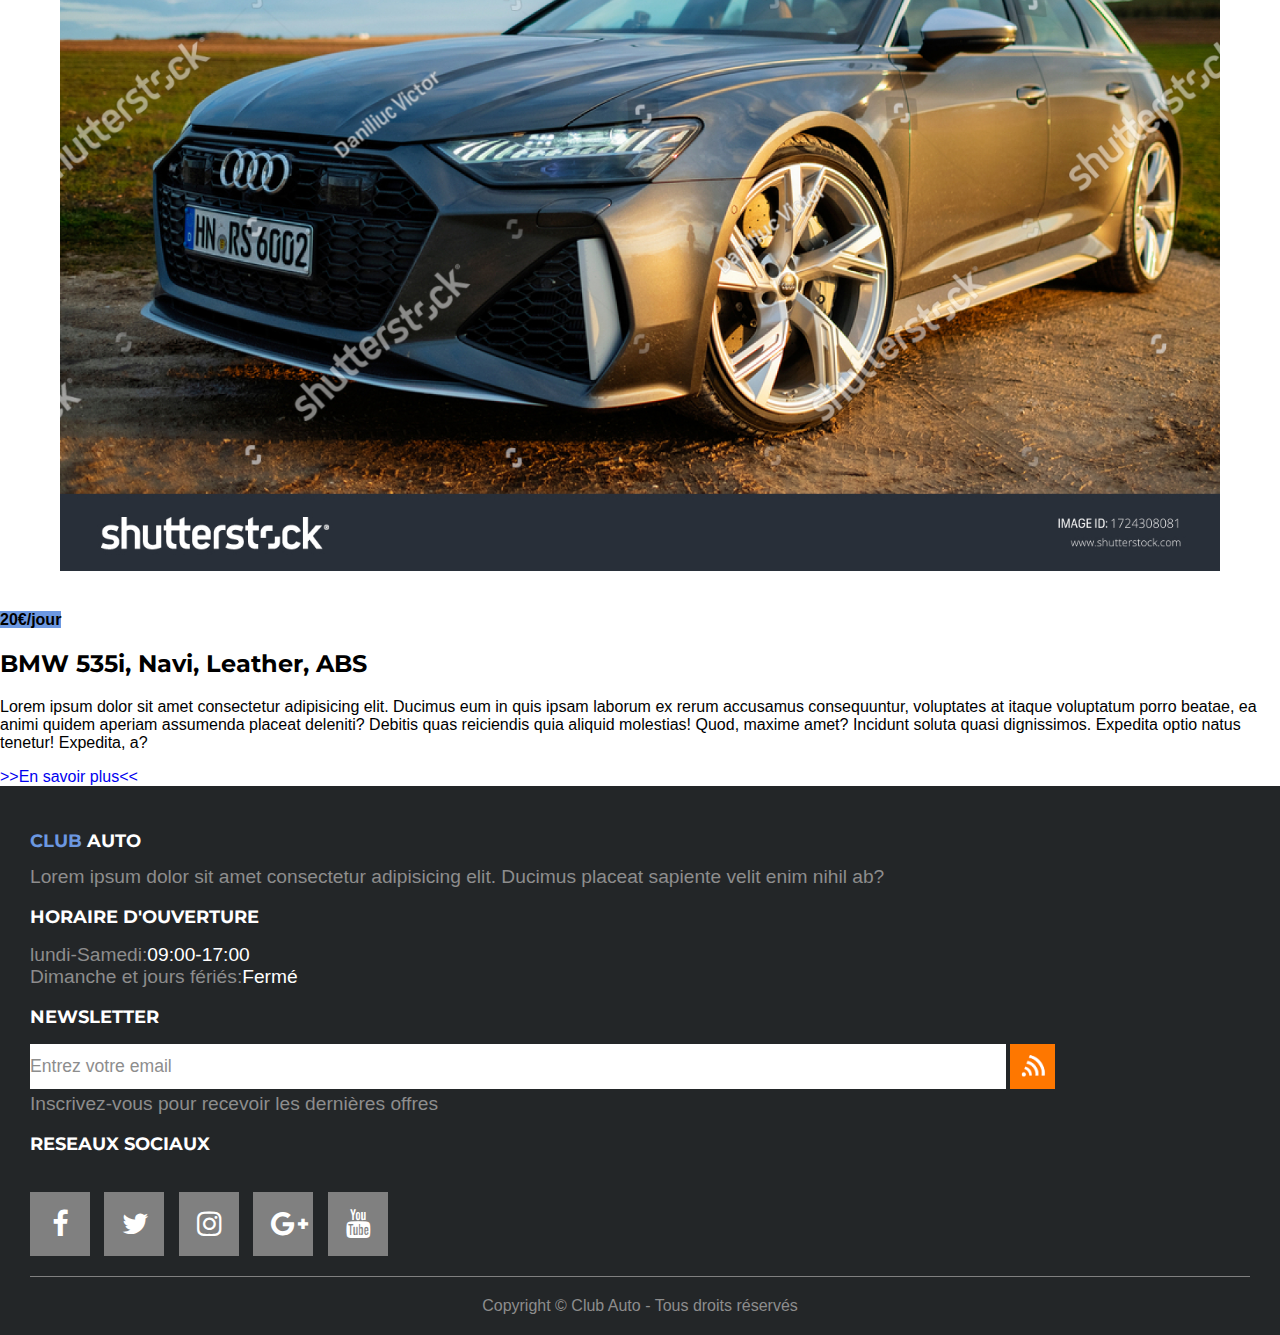
<file: location.html>
<!DOCTYPE html>
<html lang="fr">

<head>
    <meta charset="utf-8">
    <meta name="description" content="Club Auto est un site de vente et location de vehicules neufs et occasion.">
    <meta name="viewport" content="width=device-width,initial-scale=1.0">
    <!--Sets viewport scale at 1 on any devices -->

    <title>CLUB AUTO-LOCATION</title>
    <link href="https://cdn.jsdelivr.net/npm/bootstrap@5.0.2/dist/css/bootstrap.min.css" rel="stylesheet"
        integrity="sha384-EVSTQN3/azprG1Anm3QDgpJLIm9Nao0Yz1ztcQTwFspd3yD65VohhpuuCOmLASjC" crossorigin="anonymous">
    <script src="https://cdn.jsdelivr.net/npm/bootstrap@5.0.2/dist/js/bootstrap.bundle.min.js"
        integrity="sha384-MrcW6ZMFYlzcLA8Nl+NtUVF0sA7MsXsP1UyJoMp4YLEuNSfAP+JcXn/tWtIaxVXM"
        crossorigin="anonymous"></script>

    <link rel="stylesheet" href="/CSS/stylesheetloc.css">
    <link rel="stylesheet" href="https://cdnjs.cloudflare.com/ajax/libs/font-awesome/4.7.0/css/font-awesome.min.css">
</head>

<body class="container-fluid">
    <header>
        <section>
            <div id="topHeaderMobile" class="d-flex d-lg-none">
                <div>
                    <h1 class=" pt-3 ps-4" style="font-weight: bolder;">CLUB AUTO</h1>
                </div>
                <div style="margin-left: auto;">

                    <div id="burgerMenu" class="d-block d-lg-none"> <!--disparait au dessus de lg-->
                        <button type="button" data-bs-toggle="collapse" data-bs-target="#navbarNavAltMarkup">
                            <img src="/images/hamburger_blue.png" alt="menu">
                        </button>
                    </div>
                </div>
            </div>
            <div id="topHeaderMobile2" class="d-flex d-lg-none ps-3">
                <img src="/images/icon-telephone.png" alt="icone telephone">
                <p>T&Eacute;L&Eacute;PHONE: <br>
                    <span>01 23 45 67 89</span>
                </p>
            </div>
            <div id="topHeaderDesktop" class="d-none d-lg-flex justify-content-lg-center " style="padding-right: 4%;">
                <div>
                    <h1>CLUB AUTO</h1>
                </div>

                <div id="adresseDesktop" class="d-none d-xxl-flex flexible" style="padding-right: 4%;">
                    <img src="/images/icone-adresse.png" alt="icone adresse">
                    <div>
                        <h3>ADRESSE:</h3>
                        <p>AVENUE CHARLES DE GAULE<br>
                            75000 PARIS</p>
                    </div>
                </div>
                <div id="telephoneDesktop" class="flexible px-xl-2">
                    <img src="/images/icon-telephone.png" alt="icone telephone">
                    <div>
                        <h3>T&Eacute;L&Eacute;PHONE:</h3>
                        <p>01 23 45 67 89</p>
                    </div>
                </div>
                <div id="ouvertureDesktop" class="d-none d-xl-block" style="padding-left: 4%;">
                    <h3>OUVERTURE: <span>Du Lundi au Samedi</span><br>
                        HORAIRES: <span>De 9h à 17h</span></h3>
                </div>
                <div id="headerSocial" style="padding-left: 4%;">
                    <a href="#" class="fa fa-facebook"></a>
                    <a href="#" class="fa fa-twitter"></a>
                </div>
            </div>


            <div id="bannerHeader"> <!-- holds background image-->
                <div style="background-color: rgba(0, 0, 0, 0.466);height: 400px;">

                    <nav class="navbar navbar-expand-lg py-0" style="background-color: rgba(211, 211, 211, 0.788);">

                        <div class="collapse navbar-collapse justify-content-end" id="navbarNavAltMarkup">
                            <ul class="navbar-nav">
                                <li class="nav-item"><a class="nav-link text-dark fw-bolder"
                                        href="/index.html">ACCEUIL</a>
                                </li>
                                <li class="nav-item"><a class="nav-link text-dark fw-bolder"
                                        href="/vente.html">VENTE</a>
                                </li>
                                <li class="nav-item"><a class="nav-link text-white  fw-bolder" href="/location.html"
                                        style="background-color: #CC6119;">LOCATION</a>
                                </li>
                                <li class="nav-item"><a class="nav-link text-dark fw-bolder"
                                        href="/contact.html">CONTACT</a>
                                </li>
                                <li>
                                    <div style="width: 150px;" class="d-none d-md-block"></div> <!-- cree le gros decalage a droite sur ecrans larges-->
                                </li>
                            </ul>
                        </div>
                    </nav>
                    <h2 class=" text-white display-1 font" style="padding: 100px 0 0 12%; font-weight: bolder;">
                        LOCATION</h2>
                </div>
            </div>



        </section>

    </header>
    <div class="container-fluid ">
        <div class="row my-4">

        
        <aside class="card col-12 col-lg-4 order-lg-2 border-0 position-relative">
            <form action="#" class="shadow position-relative mx-auto" style="top: -90px; width: 300px;">
                <div class="card-header bg-dark d-flex  align-items-center">
                    <img class="px-2" src="/images/icone-voiture.png" alt="icone recherche">
                    <h2 class="text-white h3 ">Rechercher</h2>
                </div>
                <div class="m-5 d-flex flex-column">
                    <select name="type" id="type" class="form-select my-2">
                        <option value="Type">type</option>
                        <option value="1">1</option>
                        <option value="2">2</option>
                    </select>
                    <select name="gas" id="gas" class="form-select my-2">
                        <option value="Carburant">carburant</option>
                        <option value="1">1</option>
                        <option value="2">2</option>
                    </select>
                    <select name="brd" id="brd" class="form-select my-2">
                        <option value="Marque">marque</option>
                        <option value="1">1</option>
                        <option value="2">2</option>
                    </select>
                    <select name="mdl" id="mdl" class="form-select my-2">
                        <option value="Modèle">modele</option>
                        <option value="1">1</option>
                        <option value="2">2</option>
                    </select>
                    <select name="km" id="km" class="form-select my-2">
                        <option value="Kilométrage maximal">kilometrage</option>
                        <option value="1">1</option>
                        <option value="2">2</option>
                    </select>
                    <select name="age" id="age" class="form-select my-2">
                        <option value="Anciènneté">carburant</option>
                        <option value="1">1</option>
                        <option value="2">2</option>
                    </select>
                    <div class="d-flex flex-column my-2">
                        <label for="prix">Prix<br></label>
                        <input type="range" name="prix" id="prix" min="2000" max="80000" step="100" class="form-range">
                        <div class="border rounded mx-5 my-2">
                            <p class="text-center m-auto">2000</p>
                        </div>
                        <div class="border rounded mx-5 my-2">
                            <p class="text-center m-auto">80000</p>
                        </div>
                    </div>
                    <button type="reset" class="btn-lg bg-custom--blue" >R&Eacute;INITIALISER</button>
                </div>



            </form>
        </aside>
        <main id="recents" class="col-12 col-lg-8 order-lg-1">
            <div class="border-bottom border-dark">
                <p class="text-muted">ORDRE:</p>
                <form action="#" class="mb-4">
                    <select>
                        <option value="croissant">Prix: Croissant</option>
                        <option value="decroissant">Prix: Decroissant</option>
                    </select>
                </form>
                

            </div>
            <article class="py-4 container-fluid">
                <div class="border-bottom border-dark row">
                    <figure class="position-relative col-12 col-lg-5">
                        <div class="position-absolute d-inline-block d-lg-none" style="right: 0;bottom: 30px;">
                            <span CLASS="text-white h3 p-3 m-2 bg-custom--blue"
                                style="font-weight: bolder;">20&euro;/jour</span><br>
                        </div>
                        <img class="p-0" src="/images/vehicule2.jpg" alt="">
                    </figure>

                    <div class=" my-3 py-4 m-lg-0 p-lg-0 col-12 col-lg-7">
                        <div class="p-3 m-2 d-none d-lg-block float-end">
                            <span CLASS="text-white h3 p-3 m-2 bg-custom--blue  "
                            style="font-weight: bolder;">20&euro;/jour</span><br>
                        </div>
                        <div>
                            <h2 class="h3 fw-bolder">BMW 535i, Navi, Leather, ABS</h2>
                        
                        <p class="text-muted align-self-start ">Lorem ipsum dolor sit amet consectetur adipisicing elit. Ducimus eum in quis ipsam laborum ex rerum accusamus consequuntur, voluptates at itaque voluptatum porro beatae, ea animi quidem aperiam assumenda placeat deleniti? Debitis quas reiciendis quia aliquid molestias! Quod, maxime amet? Incidunt soluta quasi dignissimos. Expedita optio natus tenetur! Expedita, a?</p>
                        </div>
                        
                        

                        <a href="/vehiculeDetails.html" class=" py-4 text-dark"> &#62;&#62;En savoir plus&#60;&#60;
                        </a>
                    </div>
                </div>

            </article>
            <article class="py-4 container-fluid">
                <div class="border-bottom border-dark row">
                    <figure class="position-relative col-12 col-lg-5">
                        <div class="position-absolute d-inline-block d-lg-none" style="right: 0;bottom: 30px;">
                            <span CLASS="text-white h3 p-3 m-2 bg-custom--blue"
                                style="font-weight: bolder;">20&euro;/jour</span><br>
                        </div>
                        <img class="p-0" src="/images/vehicule2.jpg" alt="">
                    </figure>

                    <div class=" my-3 py-4 m-lg-0 p-lg-0 col-12 col-lg-7">
                        <div class="p-3 m-2 d-none d-lg-block float-end">
                            <span CLASS="text-white h3 p-3 m-2 bg-custom--blue  "
                            style="font-weight: bolder;">20&euro;/jour</span><br>
                        </div>
                        <div>
                            <h2 class="h3 fw-bolder">BMW 535i, Navi, Leather, ABS</h2>
                        
                        <p class="text-muted align-self-start ">Lorem ipsum dolor sit amet consectetur adipisicing elit. Ducimus eum in quis ipsam laborum ex rerum accusamus consequuntur, voluptates at itaque voluptatum porro beatae, ea animi quidem aperiam assumenda placeat deleniti? Debitis quas reiciendis quia aliquid molestias! Quod, maxime amet? Incidunt soluta quasi dignissimos. Expedita optio natus tenetur! Expedita, a?</p>
                        </div>
                        
                        

                        <a href="/vehiculeDetails.html" class=" py-4 text-dark"> &#62;&#62;En savoir plus&#60;&#60;
                        </a>
                    </div>
                </div>

            </article>
            <article class="py-4 container-fluid">
                <div class="border-bottom border-dark row">
                    <figure class="position-relative col-12 col-lg-5">
                        <div class="position-absolute d-inline-block d-lg-none" style="right: 0;bottom: 30px;">
                            <span CLASS="text-white h3 p-3 m-2 bg-custom--blue"
                                style="font-weight: bolder;">20&euro;/jour</span><br>
                        </div>
                        <img class="p-0" src="/images/vehicule2.jpg" alt="">
                    </figure>

                    <div class=" my-3 py-4 m-lg-0 p-lg-0 col-12 col-lg-7">
                        <div class="p-3 m-2 d-none d-lg-block float-end">
                            <span CLASS="text-white h3 p-3 m-2 bg-custom--blue  "
                            style="font-weight: bolder;">20&euro;/jour</span><br>
                        </div>
                        <div>
                            <h2 class="h3 fw-bolder">BMW 535i, Navi, Leather, ABS</h2>
                        
                        <p class="text-muted align-self-start ">Lorem ipsum dolor sit amet consectetur adipisicing elit. Ducimus eum in quis ipsam laborum ex rerum accusamus consequuntur, voluptates at itaque voluptatum porro beatae, ea animi quidem aperiam assumenda placeat deleniti? Debitis quas reiciendis quia aliquid molestias! Quod, maxime amet? Incidunt soluta quasi dignissimos. Expedita optio natus tenetur! Expedita, a?</p>
                        </div>
                        
                        

                        <a href="/vehiculeDetails.html" class=" py-4 text-dark"> &#62;&#62;En savoir plus&#60;&#60;
                        </a>
                    </div>
                </div>

            </article>
            <article class="py-4 container-fluid">
                <div class="border-bottom border-dark row">
                    <figure class="position-relative col-12 col-lg-5">
                        <div class="position-absolute d-inline-block d-lg-none" style="right: 0;bottom: 30px;">
                            <span CLASS="text-white h3 p-3 m-2 bg-custom--blue"
                                style="font-weight: bolder;">20&euro;/jour</span><br>
                        </div>
                        <img class="p-0" src="/images/vehicule2.jpg" alt="">
                    </figure>

                    <div class=" my-3 py-4 m-lg-0 p-lg-0 col-12 col-lg-7">
                        <div class="p-3 m-2 d-none d-lg-block float-end">
                            <span CLASS="text-white h3 p-3 m-2 bg-custom--blue  "
                            style="font-weight: bolder;">20&euro;/jour</span><br>
                        </div>
                        <div>
                            <h2 class="h3 fw-bolder">BMW 535i, Navi, Leather, ABS</h2>
                        
                        <p class="text-muted align-self-start ">Lorem ipsum dolor sit amet consectetur adipisicing elit. Ducimus eum in quis ipsam laborum ex rerum accusamus consequuntur, voluptates at itaque voluptatum porro beatae, ea animi quidem aperiam assumenda placeat deleniti? Debitis quas reiciendis quia aliquid molestias! Quod, maxime amet? Incidunt soluta quasi dignissimos. Expedita optio natus tenetur! Expedita, a?</p>
                        </div>
                        
                        

                        <a href="/vehiculeDetails.html" class=" py-4 text-dark"> &#62;&#62;En savoir plus&#60;&#60;
                        </a>
                    </div>
                </div>

            </article>
        </main>
    </div>
    </div>

    <footer>
        <div id="topFooter">
            <section class="footerFlexContainer my-4">
                <h2 class="blue">CLUB<span> AUTO</span></h2>
                <p>Lorem ipsum dolor sit amet consectetur adipisicing elit. Ducimus placeat sapiente velit enim nihil
                    ab?</p>
            </section>
            <section class="footerFlexContainer my-4">
                <h3>HORAIRE D'OUVERTURE</h3>
                <p>lundi-Samedi:<span>09:00-17:00</span></p>
                <p>Dimanche et jours fériés:<span>Fermé</span></p>
            </section>
            <section class="footerFlexContainer my-4">
                <h3>NEWSLETTER</h3>
                <form action="email.html">
                    <div class="btn-group">
                        <input type="email" name="email" id="email" value="Entrez votre email">
                        <button class="ps-1" id="submit" type="submit"></button>
                    </div>

                    <p>Inscrivez-vous pour recevoir les dernières offres</p>
                </form>
            </section>
            <section class="footerFlexContainer my-4">
                <h3>RESEAUX SOCIAUX</h3>
                <div id="social">
                    <a href="#" class="fa fa-facebook"></a>
                    <a href="#" class="fa fa-twitter"></a>
                    <a href="#" class="fa fa-instagram"></a>
                    <a href="#" class="fa fa-google-plus"></a>
                    <a href="#" class="fa fa-youtube"></a>
                </div>
            </section>

        </div>

        <div>
            <p id="copy">Copyright &copy; Club Auto - Tous droits réservés</p>
        </div>
    </footer>
</body>

</html>
</file>
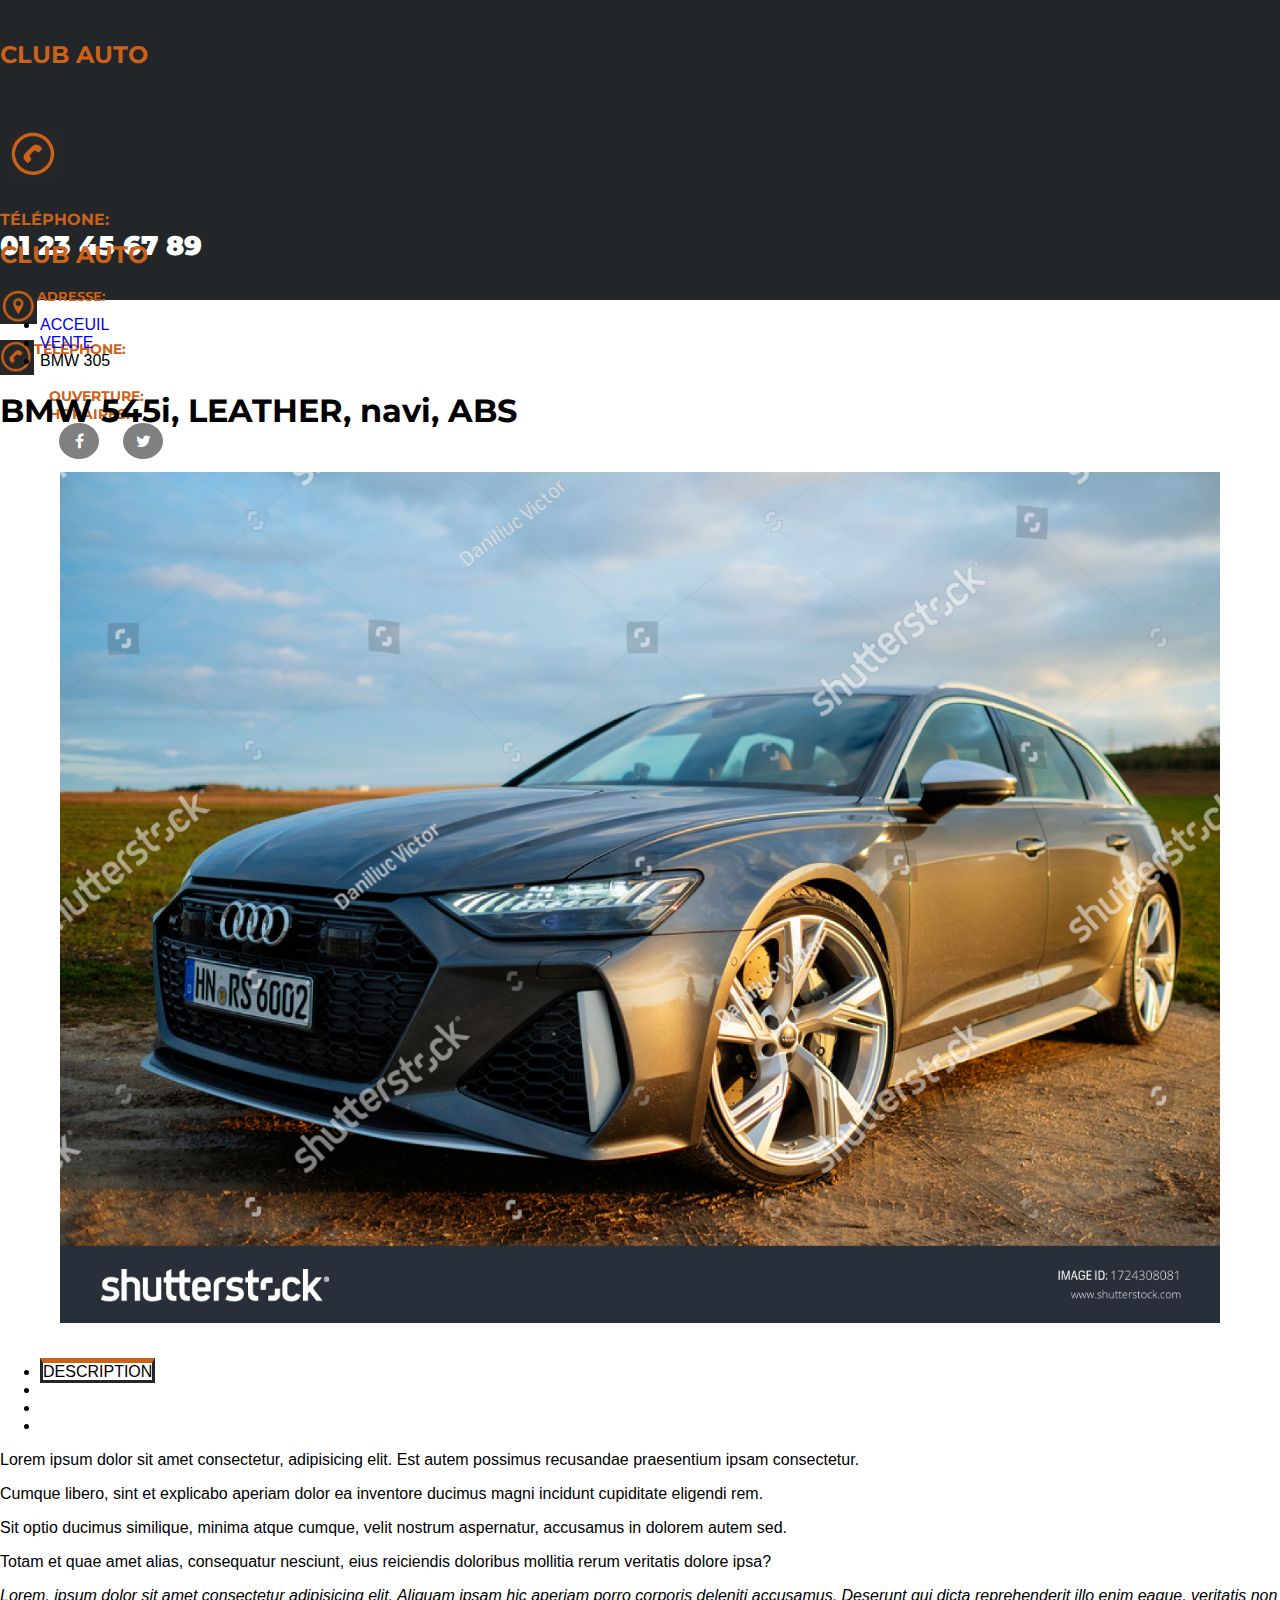
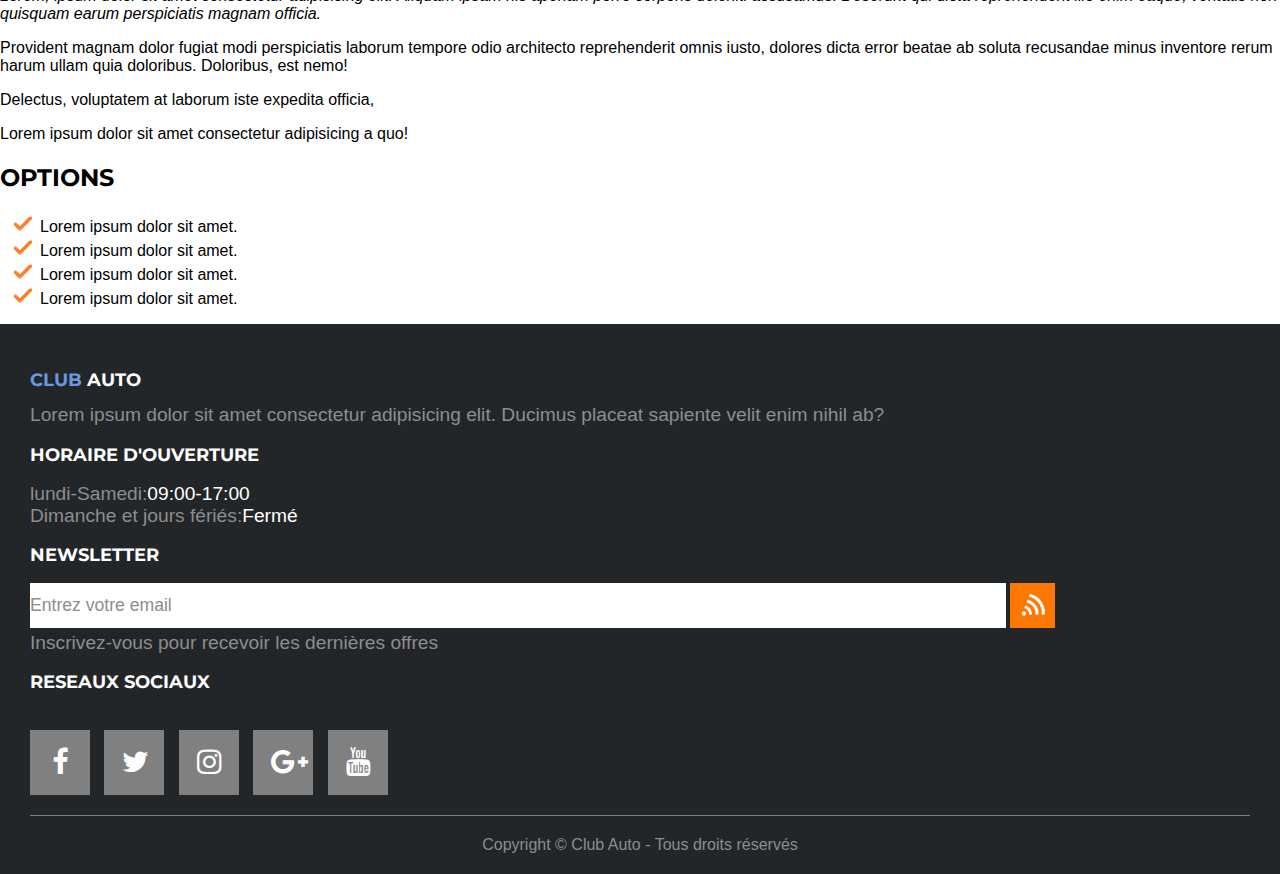
<file: vehiculeDetails.html>
<!DOCTYPE html>
<html lang="zxx">  <!-- to avoid W3C WARNING LOREM IPSUM-->

<head>
    <meta charset="utf-8">
    <meta name="description" content="Club Auto est un site de vente et location de vehicules neufs et occasion.">
    <meta name="viewport" content="width=device-width,initial-scale=1.0">
    <!--Sets viewport scale at 1 on any devices -->

    <title>CLUB AUTO-VEHICULE</title>
    <link href="https://cdn.jsdelivr.net/npm/bootstrap@5.0.2/dist/css/bootstrap.min.css" rel="stylesheet"
        integrity="sha384-EVSTQN3/azprG1Anm3QDgpJLIm9Nao0Yz1ztcQTwFspd3yD65VohhpuuCOmLASjC" crossorigin="anonymous">
    <script src="https://cdn.jsdelivr.net/npm/bootstrap@5.0.2/dist/js/bootstrap.bundle.min.js"
        integrity="sha384-MrcW6ZMFYlzcLA8Nl+NtUVF0sA7MsXsP1UyJoMp4YLEuNSfAP+JcXn/tWtIaxVXM"
        crossorigin="anonymous">
    </script>

    <!-- partie permetant le fonctionnement des "dynamic tabs"-->
    <script src="https://code.jquery.com/jquery-3.5.1.min.js"></script>
    <script>
        $(document).ready(function(){
            $("#myTab a").click(function(e){
                e.preventDefault();
                $(this).tab("show");
            });
        });
    </script>
    <!-- fin de partie permetant le fonctionnement des "dynamic tabs"-->

    <link rel="stylesheet" href="/CSS/stylesheetloc.css"> <!-- utilise la meme stylesheet que location-->
    <link rel="stylesheet" href="https://cdnjs.cloudflare.com/ajax/libs/font-awesome/4.7.0/css/font-awesome.min.css">
</head>

<body class="container-fluid">
    <header>
        <section>
            <div id="topHeaderMobile" class="d-flex d-lg-none">
                <div>
                    <h2 class="h1 pt-3 ps-4 text-white" style="font-weight: bolder;">CLUB AUTO</h2>
                </div>                
            </div>
            <div id="topHeaderMobile2" class="d-flex d-lg-none ps-3">
                <img src="/images/icon-telephone.png" alt="icone telephone">
                <p>T&Eacute;L&Eacute;PHONE: <br>
                    <span>01 23 45 67 89</span>
                </p>
            </div>
            <div id="topHeaderDesktop" class="d-none d-lg-flex justify-content-lg-center " style="padding-right: 4%;">
                <div>
                    <h2 class="h1 text-white">CLUB AUTO</h2>
                </div>
                <div id="adresseDesktop" class="d-none d-xxl-flex flexible" style="padding-right: 4%;">
                    <img src="/images/icone-adresse.png" alt="icone adresse">
                    <div>
                        <h3>ADRESSE:</h3>
                        <p>AVENUE CHARLES DE GAULE<br>
                            75000 PARIS</p>
                    </div>
                </div>
                <div id="telephoneDesktop" class="flexible px-xl-2">
                    <img src="/images/icon-telephone.png" alt="icone telephone">
                    <div>
                        <h3>T&Eacute;L&Eacute;PHONE:</h3>
                        <p>01 23 45 67 89</p>
                    </div>
                </div>
                <div id="ouvertureDesktop" class="d-none d-xl-block" style="padding-left: 4%;">
                    <h3>OUVERTURE: <span>Du Lundi au Samedi</span><br>
                        HORAIRES: <span>De 9h à 17h</span></h3>
                </div>
                <div id="headerSocial" style="padding-left: 4%;">
                    <a href="#" class="fa fa-facebook"></a>
                    <a href="#" class="fa fa-twitter"></a>
                </div>
            </div>
        </section>
    </header>

    <div class="container">        
        <main id="recents">
            <ul class="breadcrumb">
                <li class="breadcrumb-item"><a href="/index.html">ACCEUIL</a></li>
                <li class="breadcrumb-item"><a href="/vente.html">VENTE</a></li>                
                <li class="breadcrumb-item active">BMW 305</li>
            </ul>
            <h1>BMW 545i, LEATHER, navi, ABS </h1>
            <figure>
                <img src="/images/vehicule2.jpg" alt="BMW">
            </figure>

            <!-- DEBUT DE SECTION:ANCIENNE VERSION DES TABS FONCTIONNE PAS TOP
            Tab header 
            <div class="nav nav-pills d-flex flex-column flex-lg-row my-5 bg-dark fs-2" style="border-left: 5px solid rgb(0, 0, 0) !important;border-right: 5px solid rgb(0, 0, 0) !important;">
                <button class="p-4 nav-link bg-dark text-white border-0 active" onclick="ficheTechnique(event, 'description')">DESCRIPTION</button>
                <button class="p-4 nav-link bg-dark text-white border-0" onclick="ficheTechnique(event, 'technique')">TECHNIQUE</button>
                <button class="p-4 nav-link bg-dark text-white border-0" onclick="ficheTechnique(event, 'options')">OPTIONS</button>
                <button class="p-4 nav-link bg-dark text-white border-0" onclick="ficheTechnique(event, 'contact')">CONTACT</button>
            </div>
             Tab content 
            <div id="description" class="tabcontent ">
               <p class="fs-1">Lorem ipsum dolor sit amet consectetur, adipisicing elit. Est autem possimus recusandae praesentium ipsam consectetur.</p>
               <p>Cumque libero, sint et explicabo aperiam dolor ea inventore ducimus magni incidunt cupiditate eligendi rem.</p>
               <p>Sit optio ducimus similique, minima atque cumque, velit nostrum aspernatur, accusamus in dolorem autem sed.</p>
               <p>Totam et quae amet alias, consequatur nesciunt, eius reiciendis doloribus mollitia rerum veritatis dolore ipsa?</p>
            </div>
            <div id="technique" class="tabcontent">
            </div>
            <div id="options" class="tabcontent">
                <h2>OPTIONS</h2>
                <ul class="styledlist">
                            <li>Lorem ipsum dolor sit amet.</li>
                            <li>Lorem ipsum dolor sit amet.</li>
                            <li>Lorem ipsum dolor sit amet.</li>
                            <li>Lorem ipsum dolor sit amet.</li>
                        </ul>
            </div>
            <div id="contact" class="tabcontent">
                <p> JOHN DOE </p>
                <p>355 3555 3555</p>                                
            </div>
            <script>
                function ficheTechnique(evt, fiche) {
                  var i, tabcontent, tablinks;
                  tabcontent = document.getElementsByClassName("tabcontent");
                  for (i = 0; i < tabcontent.length; i++) {
                    tabcontent[i].style.display = "none";
                  }
                  tablinks = document.getElementsByClassName("tablinks");
                  for (i = 0; i < tablinks.length; i++) {
                    tablinks[i].className = tablinks[i].className.replace(" active", "");
                  }
                  document.getElementById(fiche).style.display = "block";
                  evt.currentTarget.className += " active";
                }
                </script>
            FIN DE SECTION:ANCIENNE VERSION DES TABS FONCTIONNE PAS TOP-->

            <!-- ################################################ DEBUT DYNAMIC TAB SECTION ###################################################-->
            <div class="m-4 dyna-tabs" >
                <ul class="nav nav-pills d-flex flex-column flex-lg-row bg-dark" id="myTab">
                    <li class="nav-item">
                        <a href="#description" class="nav-link active">DESCRIPTION</a>
                    </li>
                    <li class="nav-item">
                        <a href="#technique" class="nav-link">TECHNIQUE</a>
                    </li>
                    <li class="nav-item">
                        <a href="#options" class="nav-link">OPTIONS</a>
                    </li>
                    <li class="nav-item">
                        <a href="#contact" class="nav-link">CONTACT</a>
                    </li>
                </ul>
                <div class="tab-content">
                    <div class="tab-pane fade show active" id="description">
                        <p class="fs-1">Lorem ipsum dolor sit amet consectetur, adipisicing elit. Est autem possimus recusandae praesentium ipsam consectetur.</p>
                        <p>Cumque libero, sint et explicabo aperiam dolor ea inventore ducimus magni incidunt cupiditate eligendi rem.</p>
                        <p>Sit optio ducimus similique, minima atque cumque, velit nostrum aspernatur, accusamus in dolorem autem sed.</p>
                        <p>Totam et quae amet alias, consequatur nesciunt, eius reiciendis doloribus mollitia rerum veritatis dolore ipsa?</p>
                    </div>

                    <div class="tab-pane fade" id="technique">
                        <!--!important force l'overide css sur bootstrap-->
                       <p class="my-4 ps-4 border-start border-4 text-muted" style="border-color: #CC6119 !important; font-style: italic;">Lorem, ipsum dolor sit amet consectetur adipisicing elit. Aliquam ipsam hic aperiam porro corporis deleniti accusamus. Deserunt qui dicta reprehenderit illo enim eaque, veritatis non quisquam earum perspiciatis magnam officia.</p>
                       <p>Provident magnam dolor fugiat modi perspiciatis laborum tempore odio architecto reprehenderit omnis iusto, dolores dicta error beatae ab soluta recusandae minus inventore rerum harum ullam quia doloribus. Doloribus, est nemo!</p>
                       <div >
                           <p> Delectus, voluptatem at laborum iste expedita officia, </p>
                           <p>Lorem ipsum dolor sit amet consectetur adipisicing a quo!</p>                                
                       </div>
                    </div>

                    <div class="tab-pane fade" id="options">
                        <h2>OPTIONS</h2>
                        <ul class="styledlist">
                            <li>Lorem ipsum dolor sit amet.</li>
                            <li>Lorem ipsum dolor sit amet.</li>
                            <li>Lorem ipsum dolor sit amet.</li>
                            <li>Lorem ipsum dolor sit amet.</li>
                        </ul>
                    </div>
                    <div class="tab-pane fade" id="contact">
                        
                    </div>
                </div>
            </div>
            <!-- ################################################ FIN DYNAMIC TAB SECTION   ###################################################-->
        </main>        
    </div>
    <footer>
        <div id="topFooter">
            <section class="footerFlexContainer my-4">
                <h2 class="blue">CLUB<span> AUTO</span></h2>
                <p>Lorem ipsum dolor sit amet consectetur adipisicing elit. Ducimus placeat sapiente velit enim nihil
                    ab?</p>
            </section>
            <section class="footerFlexContainer my-4">
                <h3>HORAIRE D'OUVERTURE</h3>
                <p>lundi-Samedi:<span>09:00-17:00</span></p>
                <p>Dimanche et jours fériés:<span>Fermé</span></p>
            </section>
            <section class="footerFlexContainer my-4">
                <h3>NEWSLETTER</h3>
                <form action="email.html">
                    <div class="btn-group">
                        <input type="email" name="email" id="email" value="Entrez votre email">
                        <button class="ps-1" id="submit" type="submit"></button>
                    </div>

                    <p>Inscrivez-vous pour recevoir les dernières offres</p>
                </form>
            </section>
            <section class="footerFlexContainer my-4">
                <h3>RESEAUX SOCIAUX</h3>
                <div id="social">
                    <a href="#" class="fa fa-facebook"></a>
                    <a href="#" class="fa fa-twitter"></a>
                    <a href="#" class="fa fa-instagram"></a>
                    <a href="#" class="fa fa-google-plus"></a>
                    <a href="#" class="fa fa-youtube"></a>
                </div>
            </section>
        </div>
        <div>
            <p id="copy">Copyright &copy; Club Auto - Tous droits réservés</p>
        </div>
    </footer>
</body>
</html>
</file>
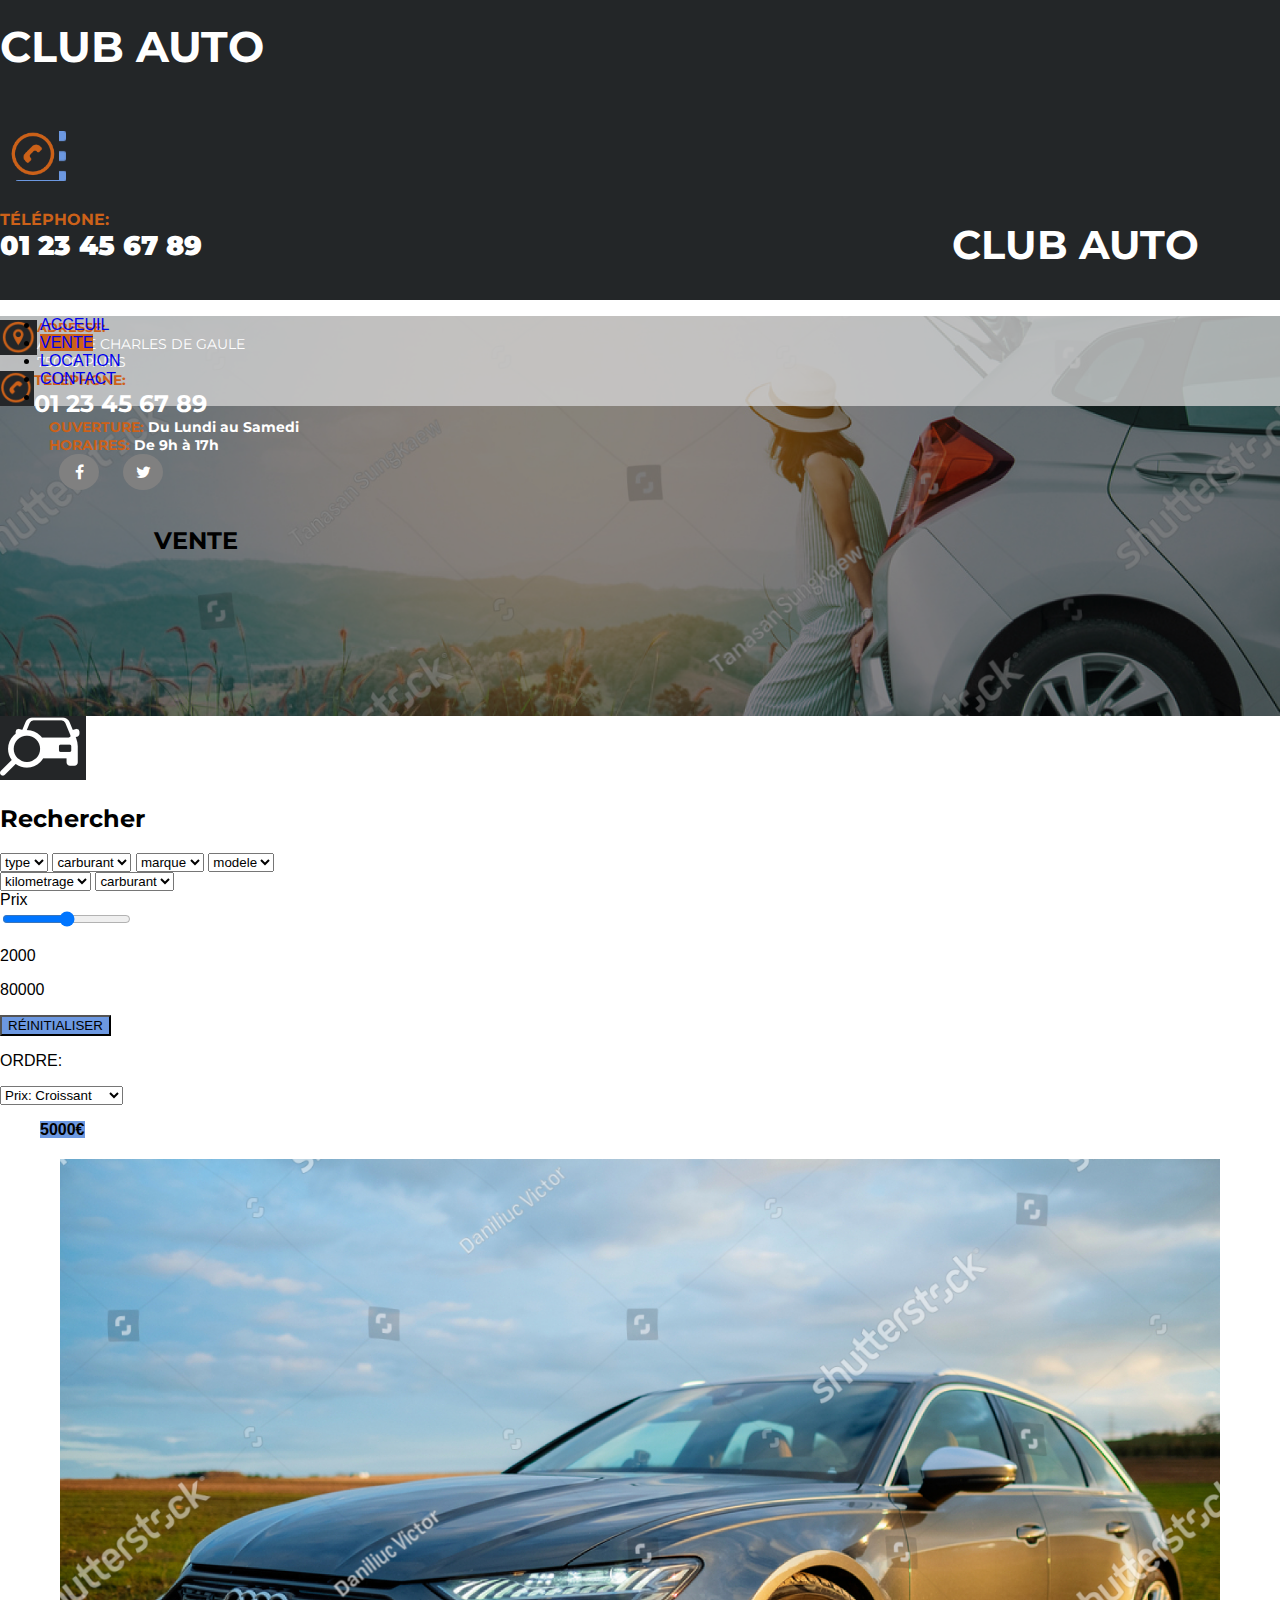
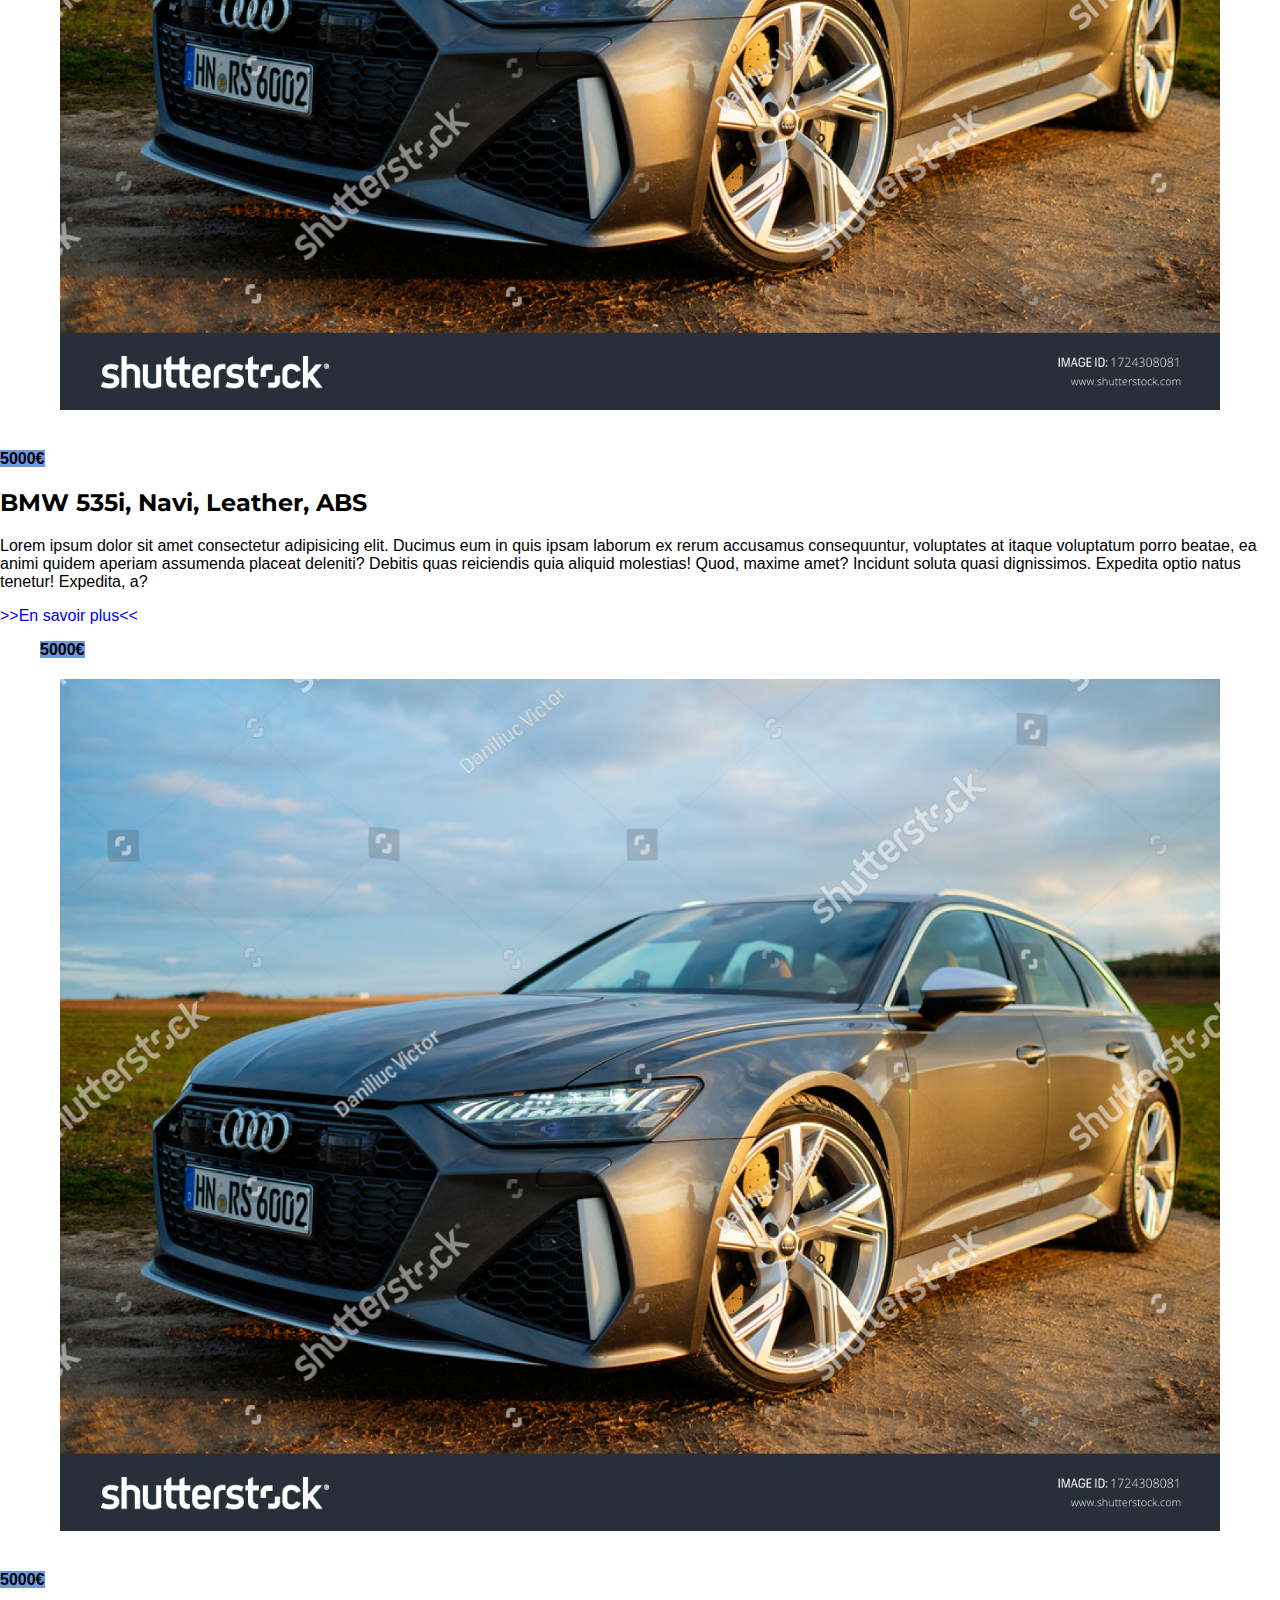
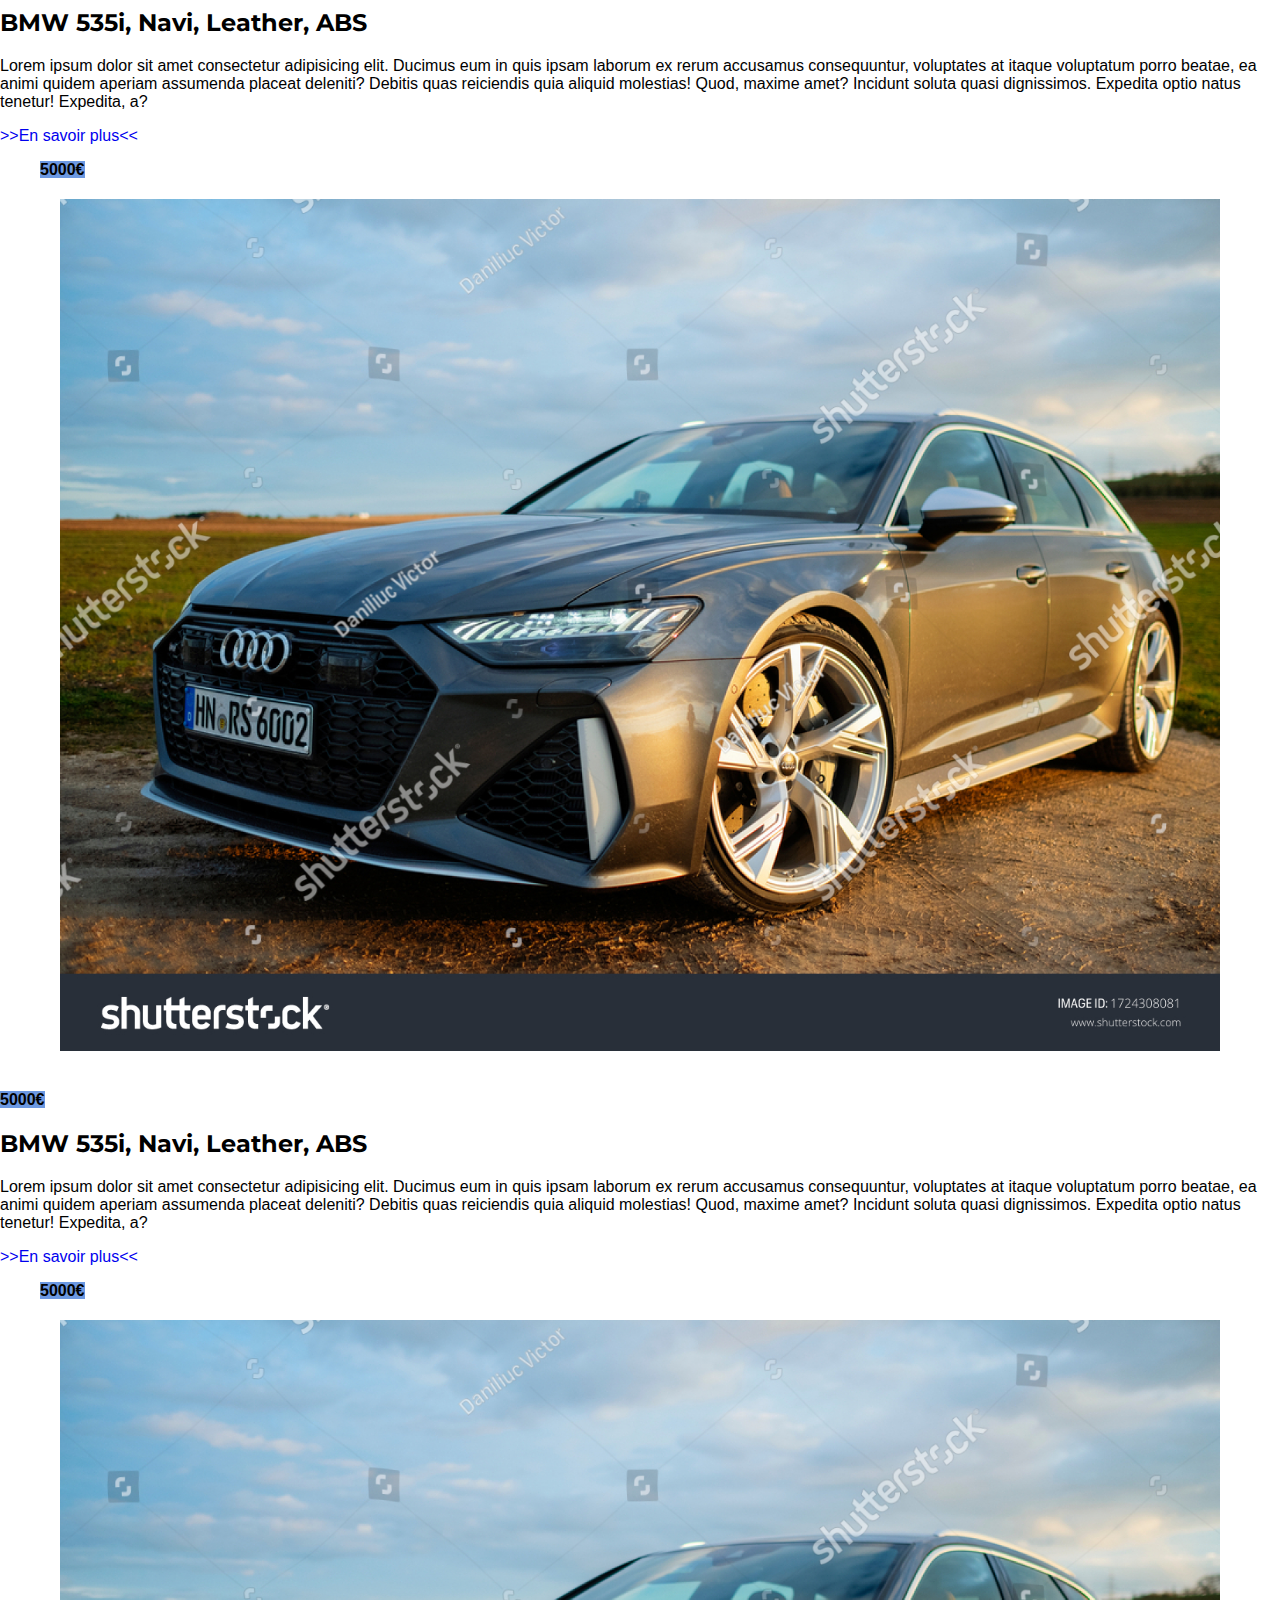
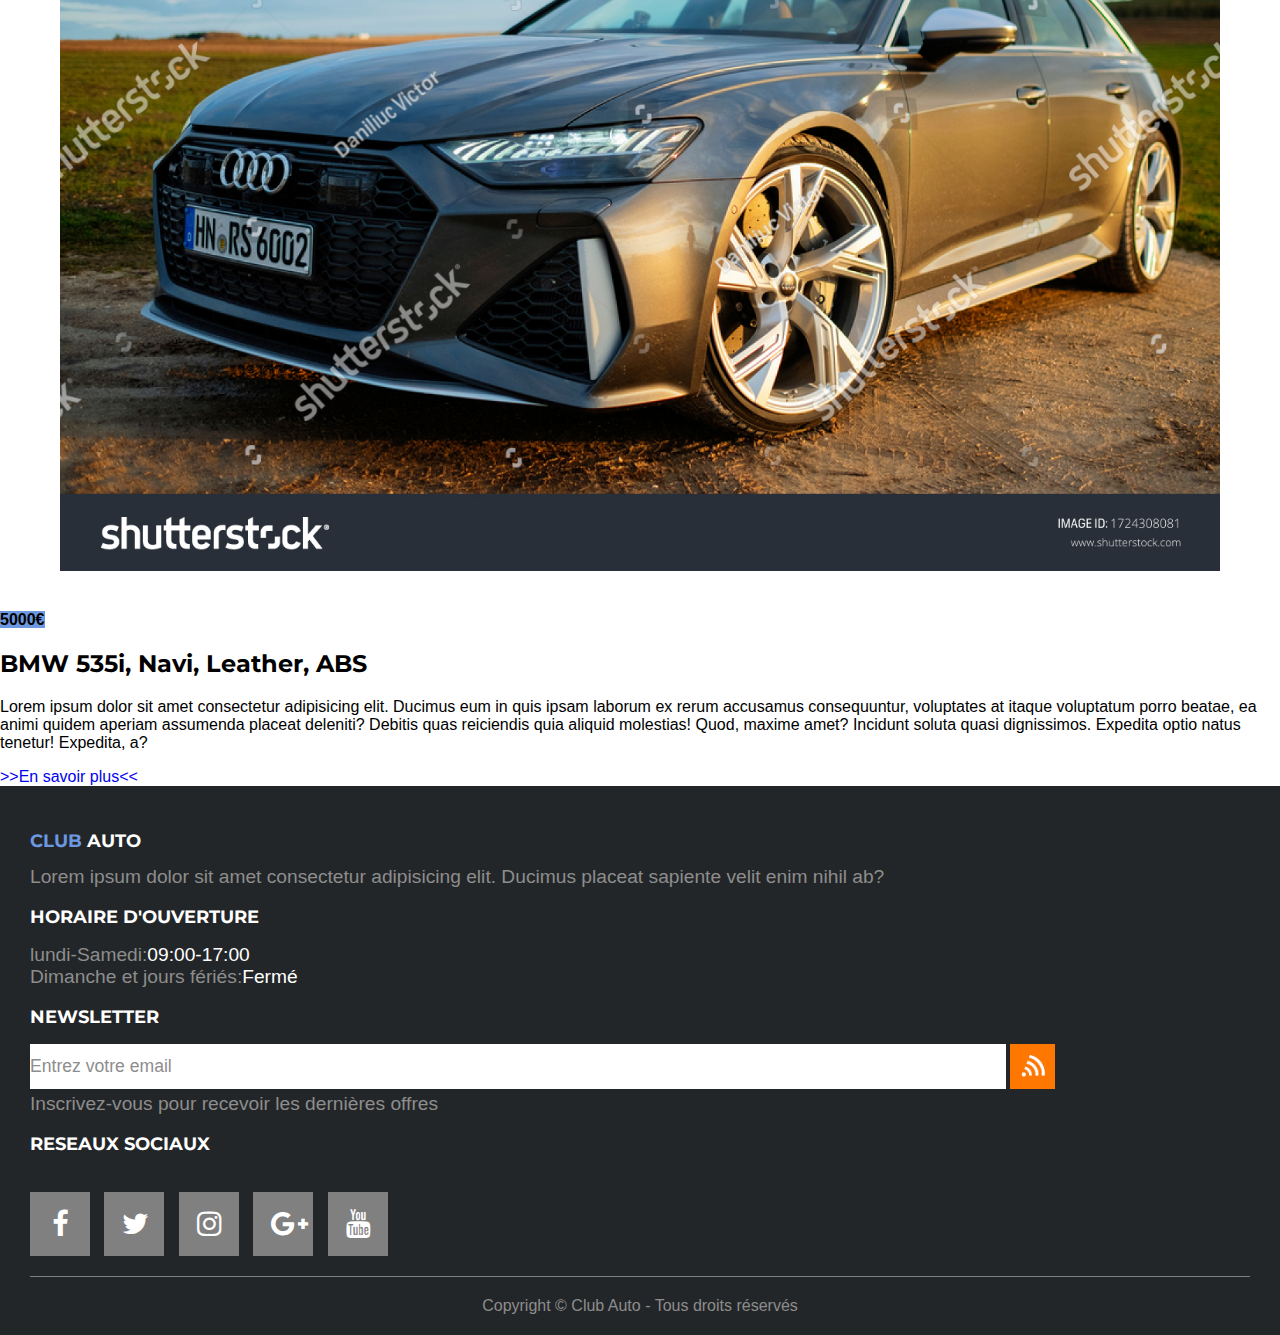
<file: vente.html>
<!DOCTYPE html>
<html lang="fr">

<head>
    <meta charset="utf-8">
    <meta name="description" content="Club Auto est un site de vente et location de vehicules neufs et occasion.">
    <meta name="viewport" content="width=device-width,initial-scale=1.0">
    <!--Sets viewport scale at 1 on any devices -->

    <title>CLUB AUTO-VENTE</title>
    <link href="https://cdn.jsdelivr.net/npm/bootstrap@5.0.2/dist/css/bootstrap.min.css" rel="stylesheet"
        integrity="sha384-EVSTQN3/azprG1Anm3QDgpJLIm9Nao0Yz1ztcQTwFspd3yD65VohhpuuCOmLASjC" crossorigin="anonymous">
    <script src="https://cdn.jsdelivr.net/npm/bootstrap@5.0.2/dist/js/bootstrap.bundle.min.js"
        integrity="sha384-MrcW6ZMFYlzcLA8Nl+NtUVF0sA7MsXsP1UyJoMp4YLEuNSfAP+JcXn/tWtIaxVXM"
        crossorigin="anonymous"></script>

    <link rel="stylesheet" href="/CSS/stylesheetloc.css"> <!-- utilise la meme stylesheet que location-->
    <link rel="stylesheet" href="https://cdnjs.cloudflare.com/ajax/libs/font-awesome/4.7.0/css/font-awesome.min.css">
</head>

<body class="container-fluid">
    <header>
        <section>
            <div id="topHeaderMobile" class="d-flex d-lg-none">
                <div>
                    <h1 class="pt-3 ps-2" style="font-weight: bolder;">CLUB AUTO</h1>
                </div>
                <div style="margin-left: auto;">

                    <div id="burgerMenu" class="d-block d-lg-none"> <!--disparait au dessus de lg-->
                        <button type="button" data-bs-toggle="collapse" data-bs-target="#navbarNavAltMarkup">
                            <img src="/images/hamburger_blue.png" alt="menu">
                        </button>
                    </div>
                </div>
            </div>
            <div id="topHeaderMobile2" class="d-flex d-lg-none ps-3">
                <img src="/images/icon-telephone.png" alt="icone telephone">
                <p>T&Eacute;L&Eacute;PHONE: <br>
                    <span>01 23 45 67 89</span>
                </p>
            </div>
            <div id="topHeaderDesktop" class="d-none d-lg-flex justify-content-lg-center " style="padding-right: 4%;">
                <div>
                    <h1>CLUB AUTO</h1>
                </div>

                <div id="adresseDesktop" class="d-none d-xxl-flex flexible" style="padding-right: 4%;">
                    <img src="/images/icone-adresse.png" alt="icone adresse">
                    <div>
                        <h3>ADRESSE:</h3>
                        <p>AVENUE CHARLES DE GAULE<br>
                            75000 PARIS</p>
                    </div>
                </div>
                <div id="telephoneDesktop" class="flexible px-xl-2">
                    <img src="/images/icon-telephone.png" alt="icone telephone">
                    <div>
                        <h3>T&Eacute;L&Eacute;PHONE:</h3>
                        <p>01 23 45 67 89</p>
                    </div>
                </div>
                <div id="ouvertureDesktop" class="d-none d-xl-block" style="padding-left: 4%;">
                    <h3>OUVERTURE: <span>Du Lundi au Samedi</span><br>
                        HORAIRES: <span>De 9h à 17h</span></h3>
                </div>
                <div id="headerSocial" style="padding-left: 4%;">
                    <a href="#" class="fa fa-facebook"></a>
                    <a href="#" class="fa fa-twitter"></a>
                </div>
            </div>


            <div id="bannerHeader" class="b"> <!-- contens background image-->
                <div style="background-color: rgba(0, 0, 0, 0.466);height: 400px;">

                    <nav class="navbar navbar-expand-lg py-0" style="background-color: rgba(211, 211, 211, 0.788);">

                        <div class="collapse navbar-collapse justify-content-end" id="navbarNavAltMarkup">
                            <ul class="navbar-nav">
                                <li class="nav-item"><a class="nav-link text-dark fw-bolder"
                                        href="/index.html">ACCEUIL</a>
                                </li>
                                <li class="nav-item"><a class="nav-link text-white fw-bolder"
                                        style="background-color: #CC6119;" href="/vente.html">VENTE</a>
                                </li>
                                <li class="nav-item"><a class="nav-link text-dark  fw-bolder"
                                        href="/location.html">LOCATION</a>
                                </li>
                                <li class="nav-item"><a class="nav-link text-dark fw-bolder"
                                        href="/contact.html">CONTACT</a>
                                </li>
                                <li>
                                    <div style="width: 150px;" class="d-none d-md-block"></div>
                                <!-- cree le gros decalage a droite sur ecrans larges-->
                                </li>                                
                            </ul>
                        </div>
                    </nav>
                    <h2 class=" text-white display-1 font" style="padding: 100px 0 0 12%; font-weight: bolder;">
                        VENTE</h2>
                </div>
            </div>



        </section>

    </header>
    <div class="container-fluid ">
        <div class="row my-4">


            <aside class="card col-12 col-lg-4 order-lg-2 border-0 position-relative">
                <form action="#" class="shadow position-relative mx-auto" style="top: -90px; width: 300px;">
                    <div class="card-header bg-dark d-flex  align-items-center">
                        <img class="px-2" src="/images/icone-voiture.png" alt="icone recherche">
                        <h2 class="text-white h3 ">Rechercher</h2>
                    </div>
                    <div class="m-5 d-flex flex-column">
                        <select name="type" id="type" class="form-select my-2">
                            <option value="Type">type</option>
                            <option value="1">1</option>
                            <option value="2">2</option>
                        </select>
                        <select name="gas" id="gas" class="form-select my-2">
                            <option value="Carburant">carburant</option>
                            <option value="1">1</option>
                            <option value="2">2</option>
                        </select>
                        <select name="brd" id="brd" class="form-select my-2">
                            <option value="Marque">marque</option>
                            <option value="1">1</option>
                            <option value="2">2</option>
                        </select>
                        <select name="mdl" id="mdl" class="form-select my-2">
                            <option value="Modèle">modele</option>
                            <option value="1">1</option>
                            <option value="2">2</option>
                        </select>
                        <select name="km" id="km" class="form-select my-2">
                            <option value="Kilométrage maximal">kilometrage</option>
                            <option value="1">1</option>
                            <option value="2">2</option>
                        </select>
                        <select name="age" id="age" class="form-select my-2">
                            <option value="Anciènneté">carburant</option>
                            <option value="1">1</option>
                            <option value="2">2</option>
                        </select>
                        <div class="d-flex flex-column my-2">
                            <label for="prix">Prix<br></label>
                            <input type="range" name="prix" id="prix" min="2000" max="80000" step="100"
                                class="form-range">
                            <div class="border rounded mx-5 my-2">
                                <p class="text-center m-auto">2000</p>
                            </div>
                            <div class="border rounded mx-5 my-2">
                                <p class="text-center m-auto">80000</p>
                            </div>
                        </div>
                        <button type="reset" class="btn-lg bg-custom--blue">R&Eacute;INITIALISER</button>
                    </div>



                </form>
            </aside>
            <main id="recents" class="col-12 col-lg-8 order-lg-1">
                <div class="border-bottom border-dark">
                    <p class="text-muted">ORDRE:</p>
                    <form action="#" class="mb-4">
                        <select>
                            <option value="croissant">Prix: Croissant</option>
                            <option value="decroissant">Prix: Decroissant</option>
                        </select>
                    </form>
                    

                </div>
                <article class="py-4 container-fluid">
                    <div class="border-bottom border-dark row">
                        <figure class="position-relative col-12 col-lg-5">
                            <div class="position-absolute d-inline-block d-lg-none" style="right: 0;bottom: 30px;">
                                <span CLASS="text-white h3 p-3 m-2 bg-custom--blue"
                                    style="font-weight: bolder;">5000&euro;</span><br>
                            </div>
                            <img class="p-0" src="/images/vehicule2.jpg" alt="">
                        </figure>

                        <div class=" my-3 py-4 m-lg-0 p-lg-0 col-12 col-lg-7">
                            <div class="p-3 m-2 d-none d-lg-block float-end">
                                <span CLASS="text-white h3 p-3 m-2 bg-custom--blue  "
                                style="font-weight: bolder;">5000&euro;</span><br>
                            </div>
                            <div>
                                <h2 class="h3 fw-bolder">BMW 535i, Navi, Leather, ABS</h2>
                            
                            <p class="text-muted align-self-start ">Lorem ipsum dolor sit amet consectetur adipisicing elit. Ducimus eum in quis ipsam laborum ex rerum accusamus consequuntur, voluptates at itaque voluptatum porro beatae, ea animi quidem aperiam assumenda placeat deleniti? Debitis quas reiciendis quia aliquid molestias! Quod, maxime amet? Incidunt soluta quasi dignissimos. Expedita optio natus tenetur! Expedita, a?</p>
                            </div>
                            
                            

                            <a href="/vehiculeDetails.html" class=" py-4 text-dark"> &#62;&#62;En savoir plus&#60;&#60;
                            </a>
                        </div>
                    </div>

                </article>
                <article class="py-4 container-fluid">
                    <div class="border-bottom border-dark row">
                        <figure class="position-relative col-12 col-lg-5">
                            <div class="position-absolute d-inline-block d-lg-none" style="right: 0;bottom: 30px;">
                                <span CLASS="text-white h3 p-3 m-2 bg-custom--blue"
                                    style="font-weight: bolder;">5000&euro;</span><br>
                            </div>
                            <img class="p-0" src="/images/vehicule2.jpg" alt="">
                        </figure>

                        <div class=" my-3 py-4 m-lg-0 p-lg-0 col-12 col-lg-7">
                            <div class="p-3 m-2 d-none d-lg-block float-end">
                                <span CLASS="text-white h3 p-3 m-2 bg-custom--blue  "
                                style="font-weight: bolder;">5000&euro;</span><br>
                            </div>
                            <div>
                                <h2 class="h3 fw-bolder">BMW 535i, Navi, Leather, ABS</h2>
                            
                            <p class="text-muted align-self-start ">Lorem ipsum dolor sit amet consectetur adipisicing elit. Ducimus eum in quis ipsam laborum ex rerum accusamus consequuntur, voluptates at itaque voluptatum porro beatae, ea animi quidem aperiam assumenda placeat deleniti? Debitis quas reiciendis quia aliquid molestias! Quod, maxime amet? Incidunt soluta quasi dignissimos. Expedita optio natus tenetur! Expedita, a?</p>
                            </div>
                            
                            

                            <a href="/vehiculeDetails.html" class=" py-4 text-dark"> &#62;&#62;En savoir plus&#60;&#60;
                            </a>
                        </div>
                    </div>

                </article>
                <article class="py-4 container-fluid">
                    <div class="border-bottom border-dark row">
                        <figure class="position-relative col-12 col-lg-5">
                            <div class="position-absolute d-inline-block d-lg-none" style="right: 0;bottom: 30px;">
                                <span CLASS="text-white h3 p-3 m-2 bg-custom--blue"
                                    style="font-weight: bolder;">5000&euro;</span><br>
                            </div>
                            <img class="p-0" src="/images/vehicule2.jpg" alt="">
                        </figure>

                        <div class=" my-3 py-4 m-lg-0 p-lg-0 col-12 col-lg-7">
                            <div class="p-3 m-2 d-none d-lg-block float-end">
                                <span CLASS="text-white h3 p-3 m-2 bg-custom--blue  "
                                style="font-weight: bolder;">5000&euro;</span><br>
                            </div>
                            <div>
                                <h2 class="h3 fw-bolder">BMW 535i, Navi, Leather, ABS</h2>
                            
                            <p class="text-muted align-self-start ">Lorem ipsum dolor sit amet consectetur adipisicing elit. Ducimus eum in quis ipsam laborum ex rerum accusamus consequuntur, voluptates at itaque voluptatum porro beatae, ea animi quidem aperiam assumenda placeat deleniti? Debitis quas reiciendis quia aliquid molestias! Quod, maxime amet? Incidunt soluta quasi dignissimos. Expedita optio natus tenetur! Expedita, a?</p>
                            </div>
                            
                            

                            <a href="/vehiculeDetails.html" class=" py-4 text-dark"> &#62;&#62;En savoir plus&#60;&#60;
                            </a>
                        </div>
                    </div>

                </article>
                <article class="py-4 container-fluid">
                    <div class="border-bottom border-dark row">
                        <figure class="position-relative col-12 col-lg-5">
                            <div class="position-absolute d-inline-block d-lg-none" style="right: 0;bottom: 30px;">
                                <span CLASS="text-white h3 p-3 m-2 bg-custom--blue"
                                    style="font-weight: bolder;">5000&euro;</span><br>
                            </div>
                            <img class="p-0" src="/images/vehicule2.jpg" alt="">
                        </figure>

                        <div class=" my-3 py-4 m-lg-0 p-lg-0 col-12 col-lg-7">
                            <div class="p-3 m-2 d-none d-lg-block float-end">
                                <span CLASS="text-white h3 p-3 m-2 bg-custom--blue  "
                                style="font-weight: bolder;">5000&euro;</span><br>
                            </div>
                            <div>
                                <h2 class="h3 fw-bolder">BMW 535i, Navi, Leather, ABS</h2>
                            
                            <p class="text-muted align-self-start ">Lorem ipsum dolor sit amet consectetur adipisicing elit. Ducimus eum in quis ipsam laborum ex rerum accusamus consequuntur, voluptates at itaque voluptatum porro beatae, ea animi quidem aperiam assumenda placeat deleniti? Debitis quas reiciendis quia aliquid molestias! Quod, maxime amet? Incidunt soluta quasi dignissimos. Expedita optio natus tenetur! Expedita, a?</p>
                            </div>
                            
                            

                            <a href="/vehiculeDetails.html" class=" py-4 text-dark"> &#62;&#62;En savoir plus&#60;&#60;
                            </a>
                        </div>
                    </div>

                </article>
            </main>
        </div>
    </div>

    <footer>
        <div id="topFooter">
            <section class="footerFlexContainer my-4">
                <h2 class="blue">CLUB<span> AUTO</span></h2>
                <p>Lorem ipsum dolor sit amet consectetur adipisicing elit. Ducimus placeat sapiente velit enim nihil
                    ab?</p>
            </section>
            <section class="footerFlexContainer my-4">
                <h3>HORAIRE D'OUVERTURE</h3>
                <p>lundi-Samedi:<span>09:00-17:00</span></p>
                <p>Dimanche et jours fériés:<span>Fermé</span></p>
            </section>
            <section class="footerFlexContainer my-4">
                <h3>NEWSLETTER</h3>
                <form action="email.html">
                    <div class="btn-group">
                        <input type="email" name="email" id="email" value="Entrez votre email">
                        <button class="ps-1" id="submit" type="submit"></button>
                    </div>

                    <p>Inscrivez-vous pour recevoir les dernières offres</p>
                </form>
            </section>
            <section class="footerFlexContainer my-4">
                <h3>RESEAUX SOCIAUX</h3>
                <div id="social">
                    <a href="#" class="fa fa-facebook"></a>
                    <a href="#" class="fa fa-twitter"></a>
                    <a href="#" class="fa fa-instagram"></a>
                    <a href="#" class="fa fa-google-plus"></a>
                    <a href="#" class="fa fa-youtube"></a>
                </div>
            </section>

        </div>

        <div>
            <p id="copy">Copyright &copy; Club Auto - Tous droits réservés</p>
        </div>
    </footer>
</body>

</html>
</file>
<file: CSS/stylesheet.css>
@import url('https://fonts.googleapis.com/css2?family=Montserrat:wght@400;700&family=Open+Sans:wght@500;600;900&display=swap');


:root {
    --black: #232628;
    --light_grey: #ECEFF3;
    --red: #FF4848;
    --orange: #CC6119;
    --yellow: #FAB637;
    --white: #FFFFFF;
    --blue: #6C98E1;
    box-sizing: border-box;
}

* {
    box-sizing: inherit;
}

html {
    font-size: 1rem;
    font-family: Open-Sans, Tahoma, Geneva, Verdana, sans-serif;
}

h1,
h2,
h3,
h4,
h5,
h6 {
    font-family: Montserrat, Tahoma, Geneva, Verdana, sans-serif;
}

body {
    margin: 0;
}

figure>img {
    max-width: 100%;
    height: auto;
    padding: 20px;
}

/*##################################### HEADER */

Header {
    position: static;
    width: 100%;

}

Header h1 {
    color: var(--white);
    height: 100px;
    margin: 0;   
    font-weight: bolder;
}

Header h1 span {
    color: var(--orange);
}

#burgerMenu {
    background-color: #232628;
    width: 50px;
    margin-right: 60px;
    color: var(--orange);
}

#topHeaderMobile {
    background-color: #232628;
    /*display: flex;*/
    flex-direction: row;
    margin: 0;
    padding: 20px 0;
    height: 100px;
    color: var(--orange);
    align-items: center;
    justify-content: flex-start;
    font-family: Montserrat, sans-serif;
}

#topHeaderMobile img {
    padding: 10px;
    height: 70px;
}

#topHeaderMobile p {
    font-size: 1em;
    font-weight: bold;

}

#topHeaderMobile span {
    font-size: 1.7em;
    font-weight: bolder;
    color: var(--white);
}

#topHeaderDesktop {
    grid-template-columns: 30% repeat(4, 1fr);
    background-color: #232628;
    margin: 0;

    padding: 20px 0 0 0;

    height: 100px;
    color: var(--orange);
    align-items: top;
    font-family: Montserrat, sans-serif;
}

#topHeaderDesktop img {
    height: 35px;
}

#topHeaderDesktop h1 {
    color: white;
    margin: 0;

    padding: 0 30px;

    font-family: Montserrat, sans-serif;
    font-size: 2.5em;
    font-weight: bolder;
    text-align: right;
}


#topHeaderDesktop p {
    color: white;
    margin: 0;
    font-size: 1em;
}

#adresseDesktop p {
    font-size: 0.9em;
}

#adresseDesktop h3 {
    color: var(--orange);
    margin: 0;
    font-size: 0.8em;
    font-weight: bolder;
}

#telephoneDesktop p {
    font-size: 1.5em;
    font-weight: bolder;
}

#telephoneDesktop h3 {
    color: var(--orange);
    margin: 0;
    font-size: 0.9em;
    font-weight: bolder;
}

#ouvertureDesktop span {
    font-size: 1em;
    color: white;
    font-weight: bold;
}

#ouvertureDesktop h3 {
    color: var(--orange);
    margin: 0;
    font-size: 0.9em;
    font-weight: bolder;
}

.flexible {
    display: flex;
    flex-direction: row;
}

header .fa {
    color: #FFFFFF;
    padding: 10px;
    font-size: 1em;
    width: 40px;
    text-align: center;
    text-decoration: none;
    background-color: gray;
    margin: 0px 10px 0px 10px;
    border-radius: 50%;
}

.fa:hover {
    opacity: 0.8;
}

a:hover {
    opacity: 0.8;
}

#burgerMenu button {
    background-color: var(--black);
    width: 80px;
    border: none;
}

#bannerHeader ul {
    padding-right: 200px;
}



#bannerHeader {

    height: 200px;
    background: url(/images/vehicule1.jpg)center center/cover scroll no-repeat;
}

#bottomHeader {
    background-color: #232628;
    position: static;
    width: 100%;
    height: auto;
    color: var(--white);
    padding: 40px;
}

a {
    text-decoration: none;
}

main {
    width: 100%;
    padding-top: 20px;
    font-family: Open-Sans, sans-serif;
}

.responsive {
    display: flex;
    align-items: center;
    flex-direction: column;
    padding: 0px 20px;
}

main p {
    line-height: 1.3;
}

main figure {
    margin: 0;
}

.elementArticle {
    width: 100%;
    padding: 40px;
}

#bienvenue aside {
    padding-top: 0;
    padding-bottom: 0;
}

#bienvenue h2 {
    font-family: Montserrat, sans-serif;
    color: black;
    font-size: 1.7em;
}

#bienvenue h2 span {
    color: var(--orange);

}

#bienvenue p {
    font-size: 1.4em;
    font-weight: normal;
    padding-bottom: 0;
}

#bienvenue p span {
    color: rgb(83, 82, 82);
    font-size: 0.9em;
}

#leMeilleur h2 {
    font-family: Montserrat, sans-serif;
    color: black;
    font-size: 1.8em;
    padding-bottom: 40px;
    border-bottom: solid rgb(236, 234, 234) 2px;
}

#leMeilleur p {
    color: rgb(141, 141, 141);
    font-size: 1.1em;
}

#leMeilleur li {
    list-style: url(/images/check.png);
}

#leMeilleur li p {
    list-style: url(/images/check.png);
    color: rgb(83, 82, 82);
    font-size: 1.2em;
}

#louerAcheter {
    background: url(/images/vente-location.jpg)center center/cover scroll no-repeat;
    padding: 40px 0 40px 0;
}

#louerAcheter a {
    background-color: #fab637d8;
    padding: 60px 100px;
    margin: 40px;
    color: var(--white);
    font-size: 1.2em;
    height: max-content;
    max-width: 700px;

}

#louerAcheter a:nth-last-child(odd) {
    background-color: #fa3737d8;
}

#louerAcheter h2 {
    font-family: Montserrat, sans-serif;
    color: black;
    font-size: 2em;
}

#recents {
    background-color: var(--black);
    padding: 0 40px 40px 40px;
}

.overflow {
    display: flex;
    overflow: auto;
    white-space: nowrap;
    justify-content: space-between;
}

#recents a {
    display: flex;
    flex-direction: column;
    margin: 0 40px;
    min-width: 150px;
}

#recents h2 {
    display: block;
    text-align: center;
    margin: 0;
    font-family: Montserrat, sans-serif;
    color: rgb(255, 255, 255);    
    padding: 40px 0 20px 0;
}

#recents img {
    margin: 0;
    padding: 40px 0;
}

#recents div {
    background-color: rgb(66, 66, 66);
    padding: 20px 0;

}

.borderTop {
    border-top: solid 4px var(--orange);
}

.borderBottom {
    border-bottom: solid gray 1px;
}

#recents div div {
    display: flex;
    flex-direction: column;
    margin: 0 20px;
}

#recents p {

    color: var(--white);
    font-size: 1.2em;
    font-weight: bold;
}

.description {
    white-space: normal;
    margin: 20px 20px;
    padding: 10px 10px 10px 0px;

}

.prix {
    background-color: rgb(54, 109, 182);
    border: none;
    width: 120px;
    margin-left: 50px;
    padding: 20px;
    height: 60px;
    white-space: nowrap;

}

.prixBarre {
    background-color: rgb(54, 109, 182);
    border: none;
    width: 120px;
    margin-left: 50px;
    padding: 10px 20px;
    line-height: 1em;
    height: 60px;
    white-space: nowrap;
}

.prixBarre span {
    font-size: 0.6em;
    font-weight: 200;
    color: black;
    text-decoration: line-through;
    white-space: nowrap;
}


#choisir h2 {
    font-family: Montserrat, sans-serif;
    text-align: center;
    font-size: 2em;
    font-weight: 900;
}

.iconBlock {
    display: flex;
    flex-direction: row;
    margin: 0;
    padding: 25px 0;
    height: 350px;
    width: 320px;
    color: var(--orange);
    align-items: flex-start;
    justify-content: flex-start;
    font-family: Montserrat, sans-serif;

}

.iconBlock img {
    width: 80px;
    margin-top: 60px;
}

.iconBlock h3 {
    font-family: Montserrat, sans-serif;
    font-size: 1.1em;
    font-weight: bold;
    color: black;
    padding: 30px 30px;
}

.iconBlock p {
    font-family: Open-Sans, sans-serif;
    color: rgb(155, 155, 155);
    padding: 0px 30px;
    font-size: 1.1em;
}

#contactButton {
    display: flex;
    justify-content: center;
    align-items: center;
}

.contactButton {
    max-width: 250px;
    margin: 30px;
    display: flex;
    justify-content: center;
    align-items: center;
    font-family: Open-Sans, sans-serif;
    color: #ffffff;
    font-size: 1.2em;
    font-weight: bold;
    padding: 10px 30px;
    background-color: #6C98E1;
    border: none;
    border-radius: 6px;
    box-shadow: 0 4px #8fa9d3;
}

#venteLocation {
    background: url(/images/vehicule3.jpg)center center/cover scroll no-repeat;
    padding: 100px 0;
}

#venteLocation article {
    background-color: #fab637d8;
    padding: 40px 80px;
    margin-bottom: 40px;
    font-size: 1.2em;
}

#venteLocation h2 {
    font-family: Montserrat, sans-serif;
    color: black;
    font-size: 1.7em;
}

#venteLocation h2 span {
    color: rgb(255, 255, 255);
}

/*  fin Main########################################################################################################################*/
footer {
    background-color: var(--black);
    padding: 30px 20px 0;
    margin-bottom: 0;
}

footer h2 {
    color: #6C98E1;
    font-size: 1.1em;
}

footer h3 {
    color: #ffffff;
    font-size: 1.1em;
}

footer h2 span {
    color: #FFFFFF;

}

footer p {
    color: rgb(141, 141, 141);
    font-size: 1.2em;
    margin: 0;
}

footer p span {
    color: rgb(255, 255, 255);
}

footer input {
    padding: 0;
    width: 80%;
    height: 45px;
    border: none;
    vertical-align: top;
    color: rgb(141, 141, 141);
    font-size: 1.1em;
}

#submit {
    background: url(/images/signal.png)center center/cover no-repeat;
    border: none;
    width: 45px;
    height: 45px;
    padding: 0;

}

#topFooter {
    border-bottom: solid gray 1px;
    margin: 0 10px;
}

footer img {
    height: 29px;
}

footer .fa {
    color: #FFFFFF;
    padding: 18px;
    font-size: 1.8em;
    width: 60px;

    text-align: center;
    text-decoration: none;
    background-color: gray;
    margin: 20px 10px 20px 0;
}

#copy {
    padding: 20px;
    text-align: center;
    font-size: 1em;
}

/* #############################################################################   media queries ####################################################################*/


@media screen and (min-width:900px) {

    /*#burgerMenu{
        display: none;
    }*/
    #bannerHeader {
        /*display: block;*/
        height: 500px;
    }

    #venteBannerHeader {
        display: block;
        height: 500px;

    }

    #venteBannerHeader>div {

        height: 500px;
    }

    #navHeader {
        display: block;
        height: 50px;
    }

    #navHeader ul {
        margin: 0;
        height: 50px;
        padding-right: 150px;
        display: flex;
        flex-direction: row;
        align-items: center;
        justify-content: flex-end;
    }

    #navHeader nav li {
        padding: 10px 10px;
        height: 50px;
        width: 150px;
        list-style: none;
    }

    nav li a {
        text-decoration: none;
        color: black;
        padding: 11px 40px 22px;

    }

    .responsive {
        justify-content: space-between;
        flex-direction: column;
        padding: 0px 150px;
    }

    #recents {
        padding: 0 100px 40px 100px;
    }

    #recents h2 {
        margin: 0 40px;
    }

    #venteLocation {
        justify-content: flex-start;
    }

    #venteLocation article {
        display: flex;
        flex-direction: column;
        max-width: 40%;
        margin-left: 150px;
    }
}

@media screen and (min-width:1400px) {

    .responsive {
        justify-content: space-between;
        flex-direction: row;
        padding: 0px 150px;
    }

    #recents {
        padding: 0 150px 40px 150px;
    }

    #recents h2 {
        margin: 0 40px;
    }

    /*#recents div div{
        flex-direction: row-reverse;
        align-items: stretch;
    }*/
    .prix,
    .prixBarre {
        margin: 20px 20px 70px;
    }


    #topFooter {
        display: flex;
        margin: 0 150px;
    }

    .footerFlexContainer {
        width: 30%;
        padding: 10px;
    }

    footer .fa {
        color: #FFFFFF;
        padding: 15px;
        font-size: 1.4em;
        width: 50px;
        height: 50px;
        text-align: center;
        text-decoration: none;
        background-color: rgb(70, 70, 70);
        margin: 20px 10px 20px 0;
    }
}
</file>
<file: CSS/stylesheetloc.css>
@import url('https://fonts.googleapis.com/css2?family=Montserrat:wght@400;700&family=Open+Sans:wght@500;600;900&display=swap');


:root {
    --black: #232628;
    --light_grey: #ECEFF3;
    --red: #FF4848;
    --orange: #CC6119;
    --yellow: #FAB637;
    --white: #FFFFFF;
    --blue: #6C98E1;
    box-sizing: border-box;
}

* {
    box-sizing: inherit;

}
.bg-custom--black{
    background-color: var(--black);
}

.bg-custom--lightgray{
    background-color: var(--light_grey);
}

.bg-custom--blue{
    background-color: var(--blue);
}

.bg-custom--red{
    background-color: var(--red);
}

.bg-custom--orange{
    background-color: var(--orange);
}

.bg-custom--yellow{
    background-color: var(--yellow);
}
html {
    font-size: 1rem;
    font-family: Open-Sans, Tahoma, Geneva, Verdana, sans-serif;
}

h1,
h2,
h3,
h4,
h5,
h6 {
    font-family: Montserrat, Tahoma, Geneva, Verdana, sans-serif;
}

body {
    margin: 0;
}

figure>img {
    max-width: 100%;
    height: auto;
    padding: 20px;
}

/*##################################### HEADER */

Header {
    position: static;
    width: 100%;

}

Header h1 {
    color: var(--white);
    height: 100px;
    margin: 0;
    font-family: Montserrat, sans-serif;
    font-size: 2.7em;
    font-weight: bolder;
}

Header h1 span {
    color: var(--orange);
}

#burgerMenu {
    background-color: #232628;
    width: 50px;
    margin-right: 60px;
    color: var(--orange);
}

#topHeaderMobile {
    background-color: #232628;
    /*display: flex;*/
    flex-direction: row;
    margin: 0;
    padding: 20px 0;
    height: 100px;
    color: var(--orange);
    align-items: center;
    justify-content: flex-start;
    font-family: Montserrat, sans-serif;
}

#topHeaderMobile img {
    padding: 10px;
    height: 70px;
}

#topHeaderMobile p {
    font-size: 1em;
    font-weight: bold;

}

#topHeaderMobile span {
    font-size: 1.7em;
    font-weight: bolder;
    color: var(--white);
}
#topHeaderMobile2 {
    background-color: #232628;
    /*display: flex;*/
    flex-direction: row;
    margin: 0;
    padding: 20px 0;
    height: 100px;
    color: var(--orange);
    align-items: center;
    justify-content: flex-start;
    font-family: Montserrat, sans-serif;
}

#topHeaderMobile2 img {
    padding: 10px;
    height: 70px;
}

#topHeaderMobile2 p {
    font-size: 1em;
    font-weight: bold;

}

#topHeaderMobile2 span {
    font-size: 1.7em;
    font-weight: bolder;
    color: var(--white);
}

#topHeaderDesktop {
    grid-template-columns: 30% repeat(4, 1fr);
    background-color: #232628;
    margin: 0;

    padding: 20px 0 0 0;

    height: 100px;
    color: var(--orange);
    align-items: top;
    font-family: Montserrat, sans-serif;
}

#topHeaderDesktop img {
    height: 35px;
}

#topHeaderDesktop h1 {
    color: white;
    margin: 0;

    padding: 0 30px;

    font-family: Montserrat, sans-serif;
    font-size: 2.5em;
    font-weight: bolder;
    text-align: right;
}


#topHeaderDesktop p {
    color: white;
    margin: 0;
    font-size: 1em;
}

#adresseDesktop p {
    font-size: 0.9em;
}

#adresseDesktop h3 {
    color: var(--orange);
    margin: 0;
    font-size: 0.8em;
    font-weight: bolder;
}

#telephoneDesktop p {
    font-size: 1.5em;
    font-weight: bolder;
}

#telephoneDesktop h3 {
    color: var(--orange);
    margin: 0;
    font-size: 0.9em;
    font-weight: bolder;
}

#ouvertureDesktop span {
    font-size: 1em;
    color: white;
    font-weight: bold;
}

#ouvertureDesktop h3 {
    color: var(--orange);
    margin: 0;
    font-size: 0.9em;
    font-weight: bolder;
}

.flexible {
    display: flex;
    flex-direction: row;
}

header .fa {
    color: #FFFFFF;
    padding: 10px;
    font-size: 1em;
    width: 40px;
    text-align: center;
    text-decoration: none;
    background-color: gray;
    margin: 0px 10px 0px 10px;
    border-radius: 50%;
}

.fa:hover {
    opacity: 0.8;
}

a:hover {
    opacity: 0.8;
}

#burgerMenu button {
    background-color: var(--black);
    width: 80px;
    border: none;
}

#bannerHeader {

    height: 400px;
    background: url(/images/vente-location.jpg)center center/cover scroll no-repeat;
}
#bottomHeader {
    background-color: #232628;
    position: static;
    width: 100%;
    height: auto;
    color: var(--white);
    padding: 40px;
}

a {
    text-decoration: none;
}


.responsive {
    display: flex;
    align-items: center;
    flex-direction: column;
    padding: 0px 20px;
}

footer {
    background-color: var(--black);
    padding: 30px 20px 0;
    margin-bottom: 0;
}

footer h2 {
    color: #6C98E1;
    font-size: 1.1em;
}

footer h3 {
    color: #ffffff;
    font-size: 1.1em;
}

footer h2 span {
    color: #FFFFFF;
    
}

footer p {
    color: rgb(141, 141, 141);
    font-size: 1.2em;
    margin: 0;
}

footer p span {
    color: rgb(255, 255, 255);
}

footer input {
    padding: 0;
    width: 80%;
    height: 45px;
    border: none;
    vertical-align: top;
    color: rgb(141, 141, 141);
    font-size: 1.1em;
}

#submit {
    background: url(/images/signal.png)center center/cover no-repeat;
    border: none;
    width: 45px;
    height: 45px;
    padding: 0;
    
}

.styledlist{
    list-style-image: url(/images/check.png);
}
.dyna-tabs .nav-link:focus,.dyna-tabs .nav-link.active {
    background-color: var(--white) !important;
    border: 3px solid var(--black) !important;
    border-top: 5px solid var(--orange) !important;
    color: black !important;
    border-radius: 0;
  }
  

.dyna-tabs .nav a{
    color: #FFFFFF;
  }
.contactBg{
    background: url(/images/vente-location.jpg)center center/cover no-repeat;
}
#topFooter {
    border-bottom: solid gray 1px;
    margin: 0 10px;
}

footer img {
    height: 29px;
}

footer .fa {
    color: #FFFFFF;
    padding: 18px;
    font-size: 1.8em;
    width: 60px;
    
    text-align: center;
    text-decoration: none;
    background-color: gray;
    margin: 20px 10px 20px 0;
}

#copy {
    padding: 20px;
    text-align: center;
    font-size: 1em;
}

/* #############################################################################   media queries ####################################################################*/

@media screen and (min-width:1400px) {
    
    
    #topFooter {
        display: flex;
        margin: 0 150px;
    }

    .footerFlexContainer {
        width: 30%;
        padding: 10px;
    }
    
    footer .fa {
        color: #FFFFFF;
        padding: 15px;
        font-size: 1.4em;
        width: 50px;
        height: 50px;
        text-align: center;
        text-decoration: none;
        background-color: rgb(70, 70, 70);
        margin: 20px 10px 20px 0;
    }
}
</file>
